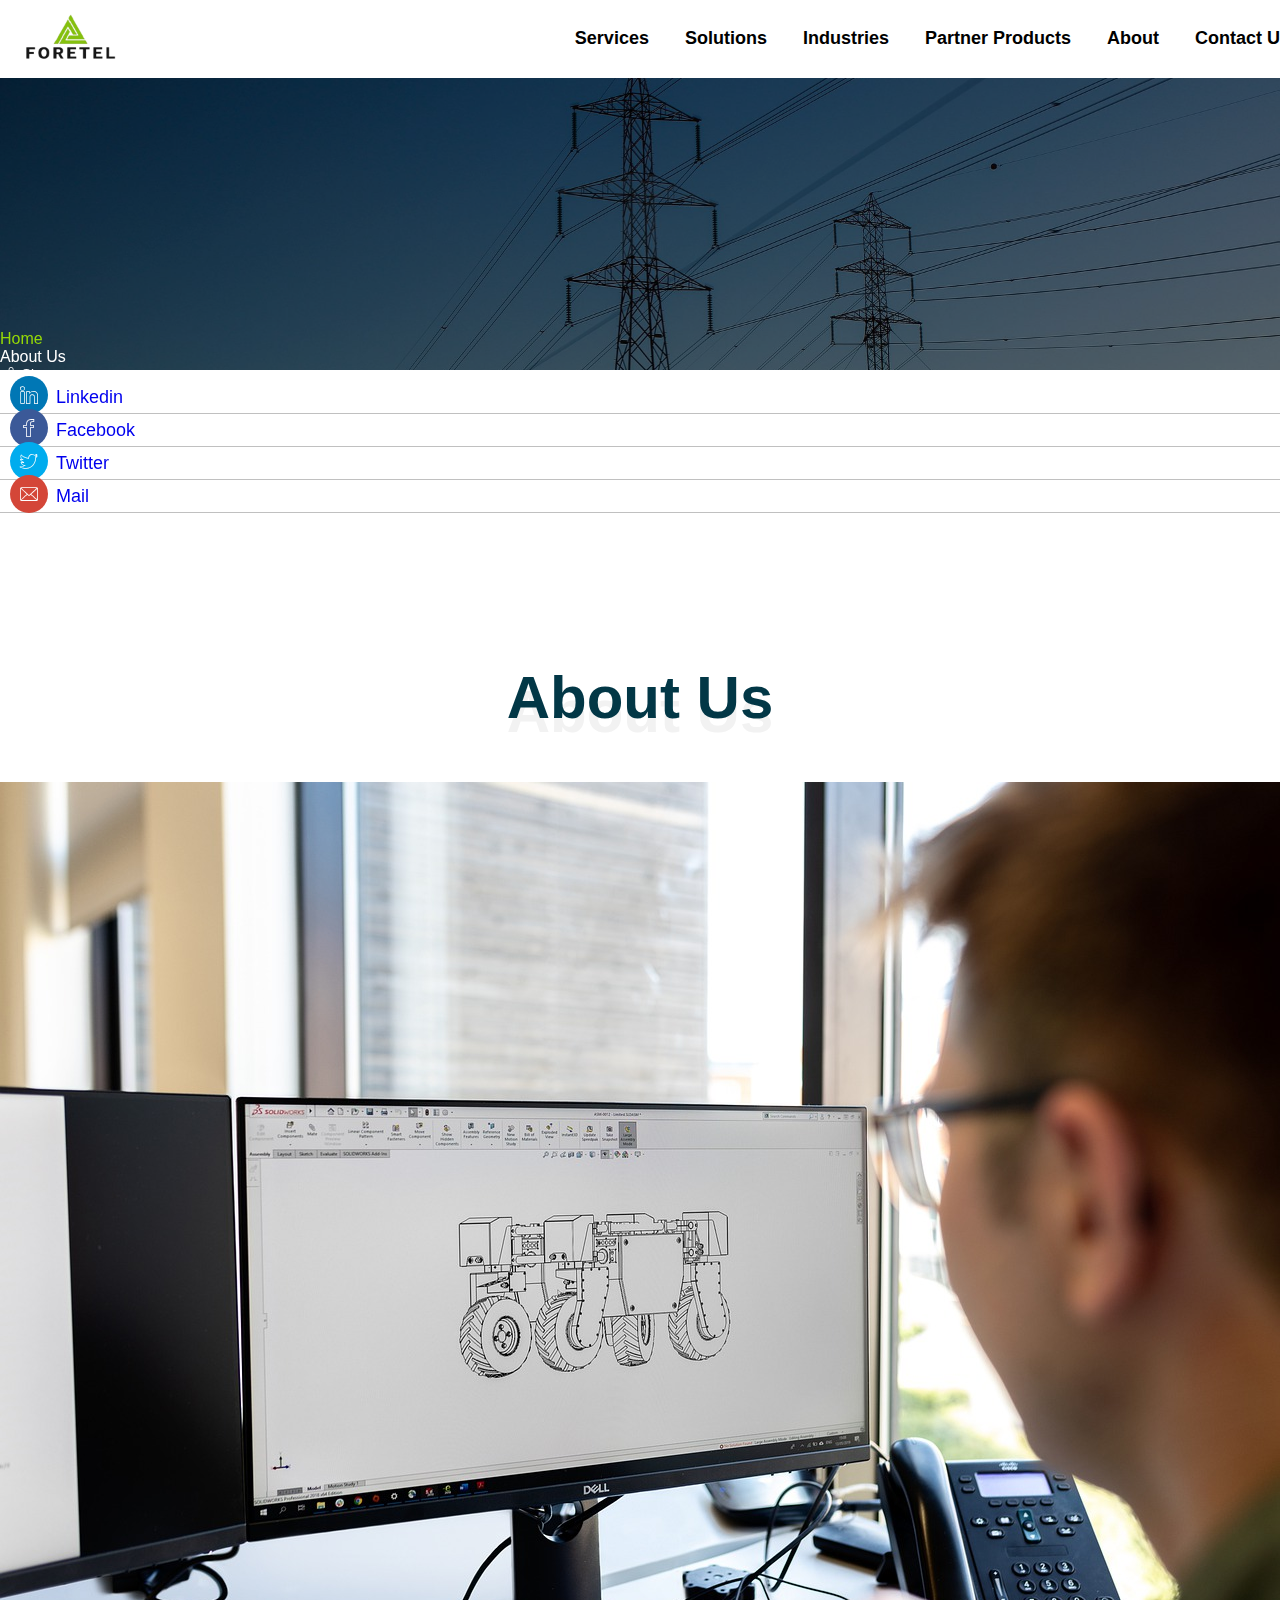
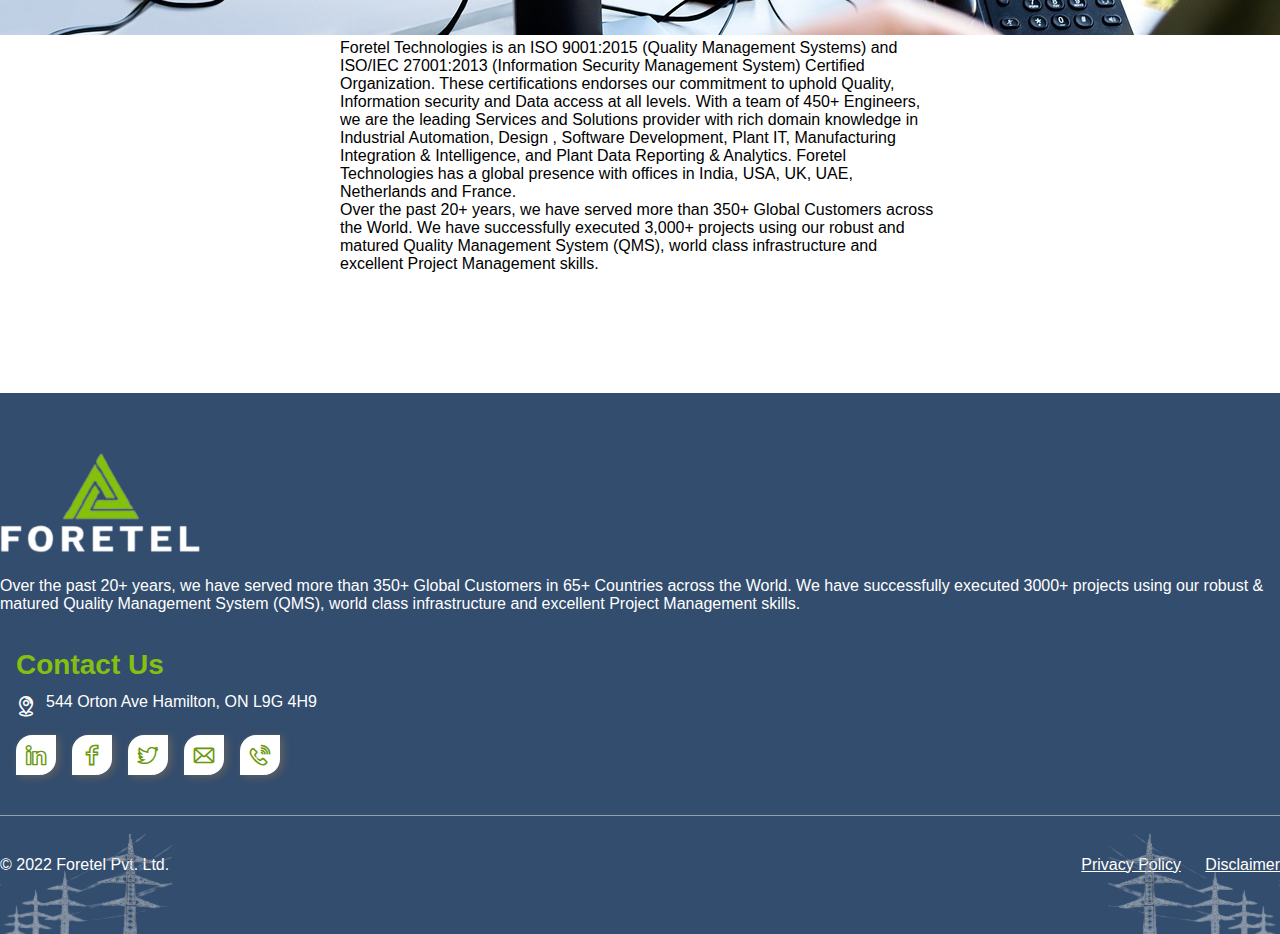
<file: foretel-main/about-us.html>
<!DOCTYPE html>
<html lang="en">

<head>
    <meta charset="UTF-8">
    <meta http-equiv="X-UA-Compatible" content="IE=edge">
    <meta name="viewport" content="width=device-width, initial-scale=1.0">
    <link rel="stylesheet" href="assets/css/service.css">
    <link rel="stylesheet" href="assets/css/header.css">
    <link rel="stylesheet" href="assets/css/style.css">
    <link rel="stylesheet" href="assets/css/commonpages.css">
    <link rel="stylesheet" href="assets/js/header.js">
    <!-- mcustomscrollbar css -->
    <link rel="stylesheet" href="assets/css/mcs.css">

    <!-- jquery -->

    <script src="assets/js/jquery.js"></script>

    <!-- Bootstrap -->
    <link href="https://cdn.jsdelivr.net/npm/bootstrap@5.2.0-beta1/dist/css/bootstrap.min.css" rel="stylesheet"
        integrity="sha384-0evHe/X+R7YkIZDRvuzKMRqM+OrBnVFBL6DOitfPri4tjfHxaWutUpFmBp4vmVor" crossorigin="anonymous">

    <title>Services</title>
</head>

<body>
    <style>
        .tab_scroll {
            padding: 0 20px;
            margin-bottom: 40px;
        }
    </style>
    <!-- Header Starts -->

    <nav class="navbar-main">
        <div class="logo"><a href=""><img src="./assets/images/foretel-logo.png" alt=""></a></div>
        <ul id="navlist">
            <li><a href="/service.html">Services</a></li>
            <li><a href="">Solutions</a></li>
            <li><a href="">Industries</a></li>
            <li><a href="">Partner Products</a></li>
            <li><a href="">About</a></li>
            <li><a href="">Contact Us</a></li>
        </ul>
        <div class="hamburger">
            <span></span>
            <span></span>
            <span></span>
        </div>
    </nav>

    <!-- Header Ends -->


    <!-- Banner section starts here -->

    <section class="top-sec-common" style="background-image: url(./assets/images/common-pages/services-banner.jpg);">
    </section>

    <!-- Banner section ends here -->

    <!-- section breadcrumb starts -->

    <div class="b-cumbs">
        <div class="container">
            <div class="row">
                <div class="col-lg-7 col-12">
                    <nav aria-label="breadcrumb">
                        <ol class="breadcrumb">
                            <li class="breadcrumb-item"><a href="#">Home</a></li>
                            <li class="breadcrumb-item active" aria-current="page">About Us</li>
                        </ol>
                    </nav>
                </div>
                <div class="col-lg-5 col-12">
                    <div class="dropdown share-menubar">
                        <button class="btn-share dropdown-toggle ms-auto" type="button" id="dropdownMenuButton1"
                            data-bs-toggle="dropdown" aria-expanded="false">
                            <img src="./assets/images/share.svg" alt="">Share
                        </button>
                        <ul class="dropdown-menu" aria-labelledby="dropdownMenuButton1">
                            <li><a class="dropdown-item" href="#"><i class="icon-linkedin"></i>Linkedin</a></li>
                            <li><a class="dropdown-item" href="#"><i class="icon-facebook"></i>Facebook</a></li>
                            <li><a class="dropdown-item" href="#"><i class="icon-twitter"></i>Twitter</a></li>
                            <li><a class="dropdown-item" href="#"><i class="icon-mail"></i>Mail</a></li>
                        </ul>
                    </div>
                </div>
            </div>
        </div>
    </div>


    <!-- section breadcrumb ends -->

    <!-- main content starts here -->
    <section class="main-content">
        <div class="container">
            <div class="row">
                <div class="col-12">
                    <section class="page-detailed-info common-sections">
                        <div class="section-title">
                            <span>About Us</span>
                            <h2>About Us</h2>
                        </div>
                        <div class="row align-items-center">
                            <div class="col-md-5 col-12">
                                <div class="info-img">
                                    <img src="assets/images/common-pages/industrial-automation.jpg" alt="">
                                </div>
                            </div>
                            <div class="col-md-7 col-12">
                                <div class="info-text">
                                    <p>
                                        Foretel Technologies is an ISO 9001:2015 (Quality Management Systems) and ISO/IEC
                                        27001:2013 (Information Security Management System) Certified 
                                        Organization. These certifications endorses our commitment to uphold Quality,
                                        Information security and Data access at all levels. With a team of 450+
                                        Engineers, we are the leading  Services and Solutions provider with
                                        rich domain knowledge in Industrial Automation, Design , Software
                                        Development, Plant IT, Manufacturing Integration & Intelligence, and Plant Data
                                        Reporting & Analytics. Foretel Technologies has a global presence with offices in
                                        India, USA, UK, UAE, Netherlands and France.
                                    </p>
                                    <p>
                                        Over the past 20+ years, we have served more than 350+ Global Customers across
                                        the World. We have successfully executed 3,000+ projects using our robust and
                                        matured Quality Management System (QMS), world class infrastructure and
                                        excellent Project Management skills.
                                    </p>
                                </div>
                            </div>
                        </div>
                    </section>
                </div>
            </div>
        </div>
    </section>

    <!-- main content ends here -->

    <!-- Footer Starts -->

    <section class="footer">
        <div class="container">
            <div class="row">
                <div class="col-xxl-6 col-xl-6 col-lg-6 col-md-12 col-12">
                    <div class="footer-logo">
                        <img src="./assets/images/foretel-footer-logo.png" alt="">
                    </div>
                    <p class="footer-brief-info">
                        Over the past 20+ years, we have served more than 350+ Global Customers in 65+ Countries across
                        the World. We have successfully executed 3000+ projects using our robust & matured Quality
                        Management System (QMS), world class infrastructure and excellent Project Management skills.
                    </p>
                </div>
                <div class="col-xxl-6 col-xl-6 col-lg-6 col-md-12 col-12">
                    <div class="right-content">
                        <div class="address">
                            <h2 class="">
                                Contact Us
                            </h2>
                            <p>
                                <i class="icon-map"></i>
                                544 Orton Ave Hamilton, ON L9G 4H9
                            </p>
                        </div>
                        <div class="social-media">
                            <a href=""> <i class="icon-linkedin"></i></a>
                            <a href=""> <i class="icon-facebook"></i></a>
                            <a href=""> <i class="icon-twitter"></i></a>
                            <a href=""> <i class="icon-mail"></i></a>
                            <a href="tel:+1(289)689-5942"> <i class="icon-phone"></i></a>
                        </div>
                    </div>
                </div>
                <div class="col-12">
                    <div class="bottom-footer-sec">
                        <p>© 2022 Foretel Pvt. Ltd.</p>
                        <div class="imp-pages">
                            <a href="">Privacy Policy</a>
                            <a href="">Disclaimer</a>
                        </div>
                    </div>
                </div>
            </div>
        </div>
    </section>

    <!-- Footer Ends -->

    <!-- msuctomscrollbar js -->
    <script src="assets/js/mcs.js"></script>
    <script>
        $(".tab_scroll").mCustomScrollbar({
            axis: "x",
            theme: "dark-3",
            setLeft: 0,
            advanced: { autoExpandHorizontalScroll: true },
            scrollButtons: {
                enable: true
            }
        });
    </script>

    <!-- Bootstrap -->
    <script src="https://cdn.jsdelivr.net/npm/bootstrap@5.2.0-beta1/dist/js/bootstrap.bundle.min.js"
        integrity="sha384-pprn3073KE6tl6bjs2QrFaJGz5/SUsLqktiwsUTF55Jfv3qYSDhgCecCxMW52nD2" crossorigin="anonymous">
        </script>
    <script src="assets/js/common.js"></script>

</body>

</html>
</file>
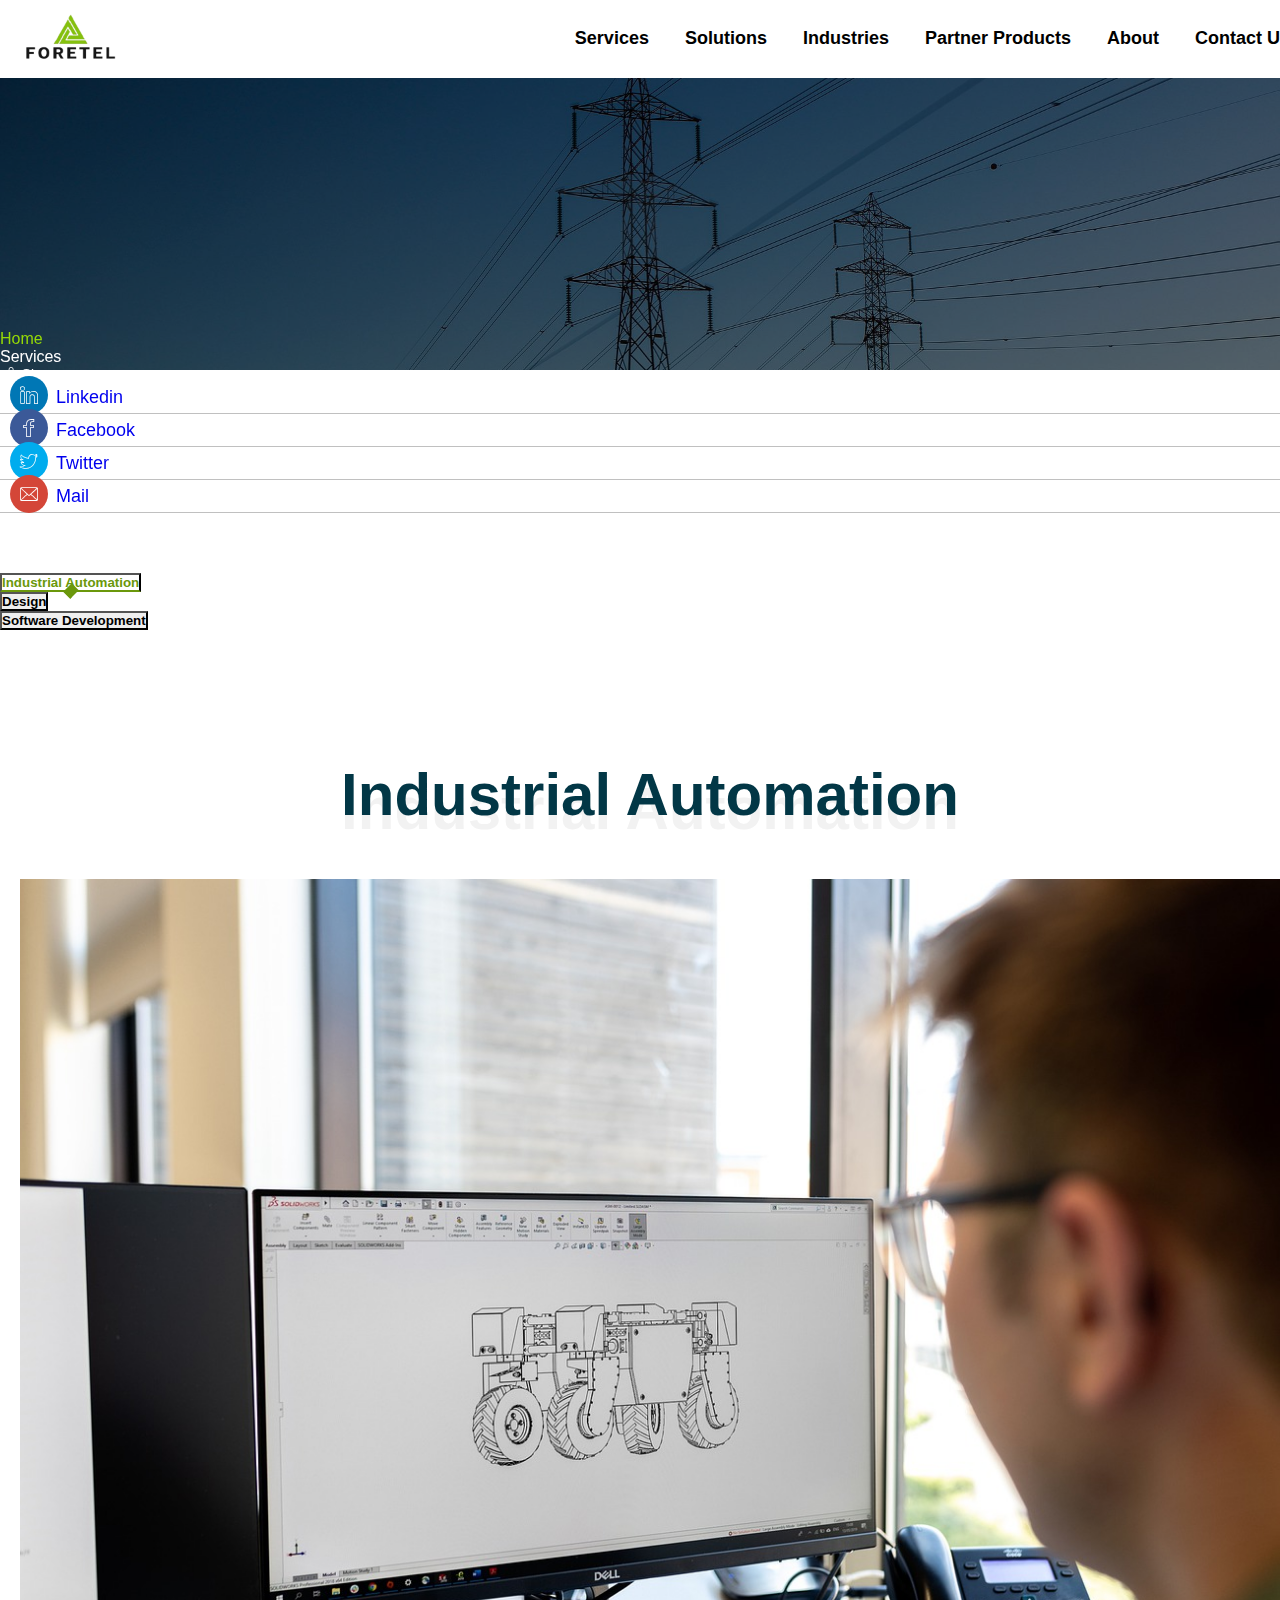
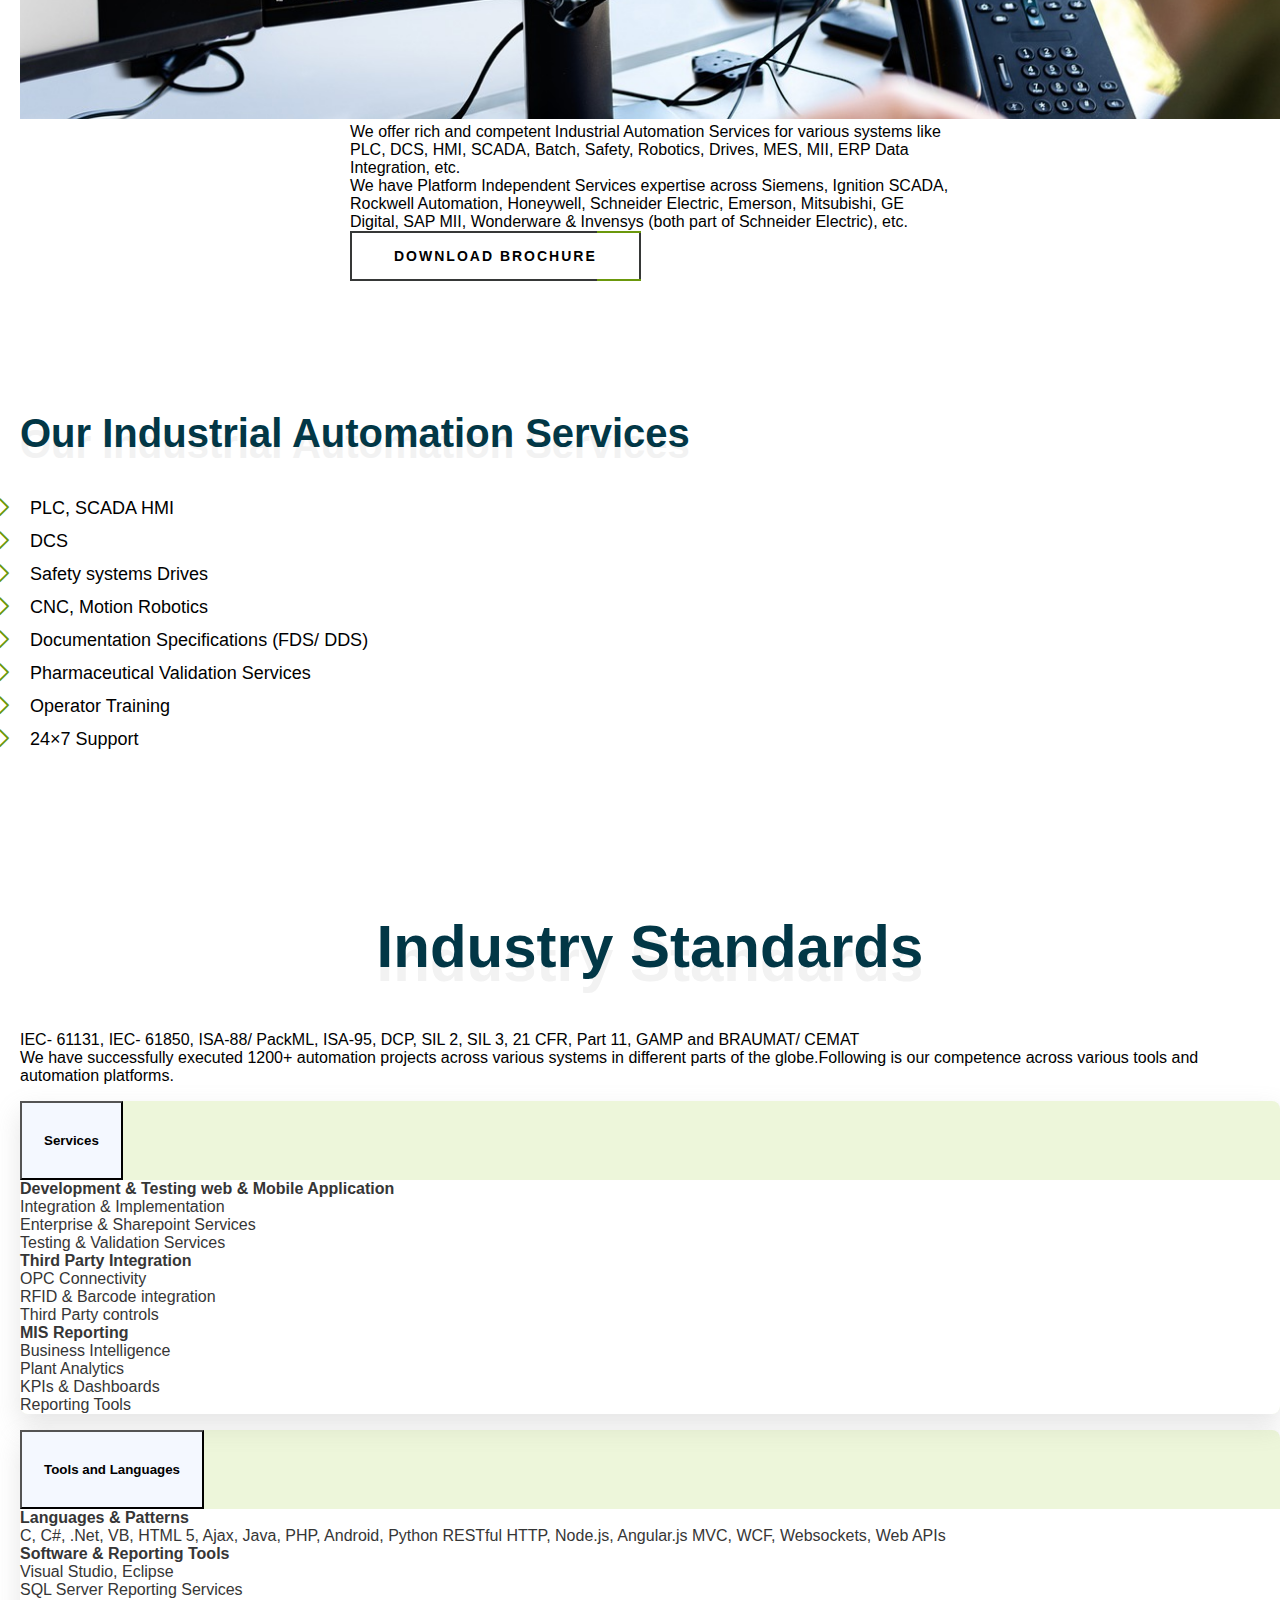
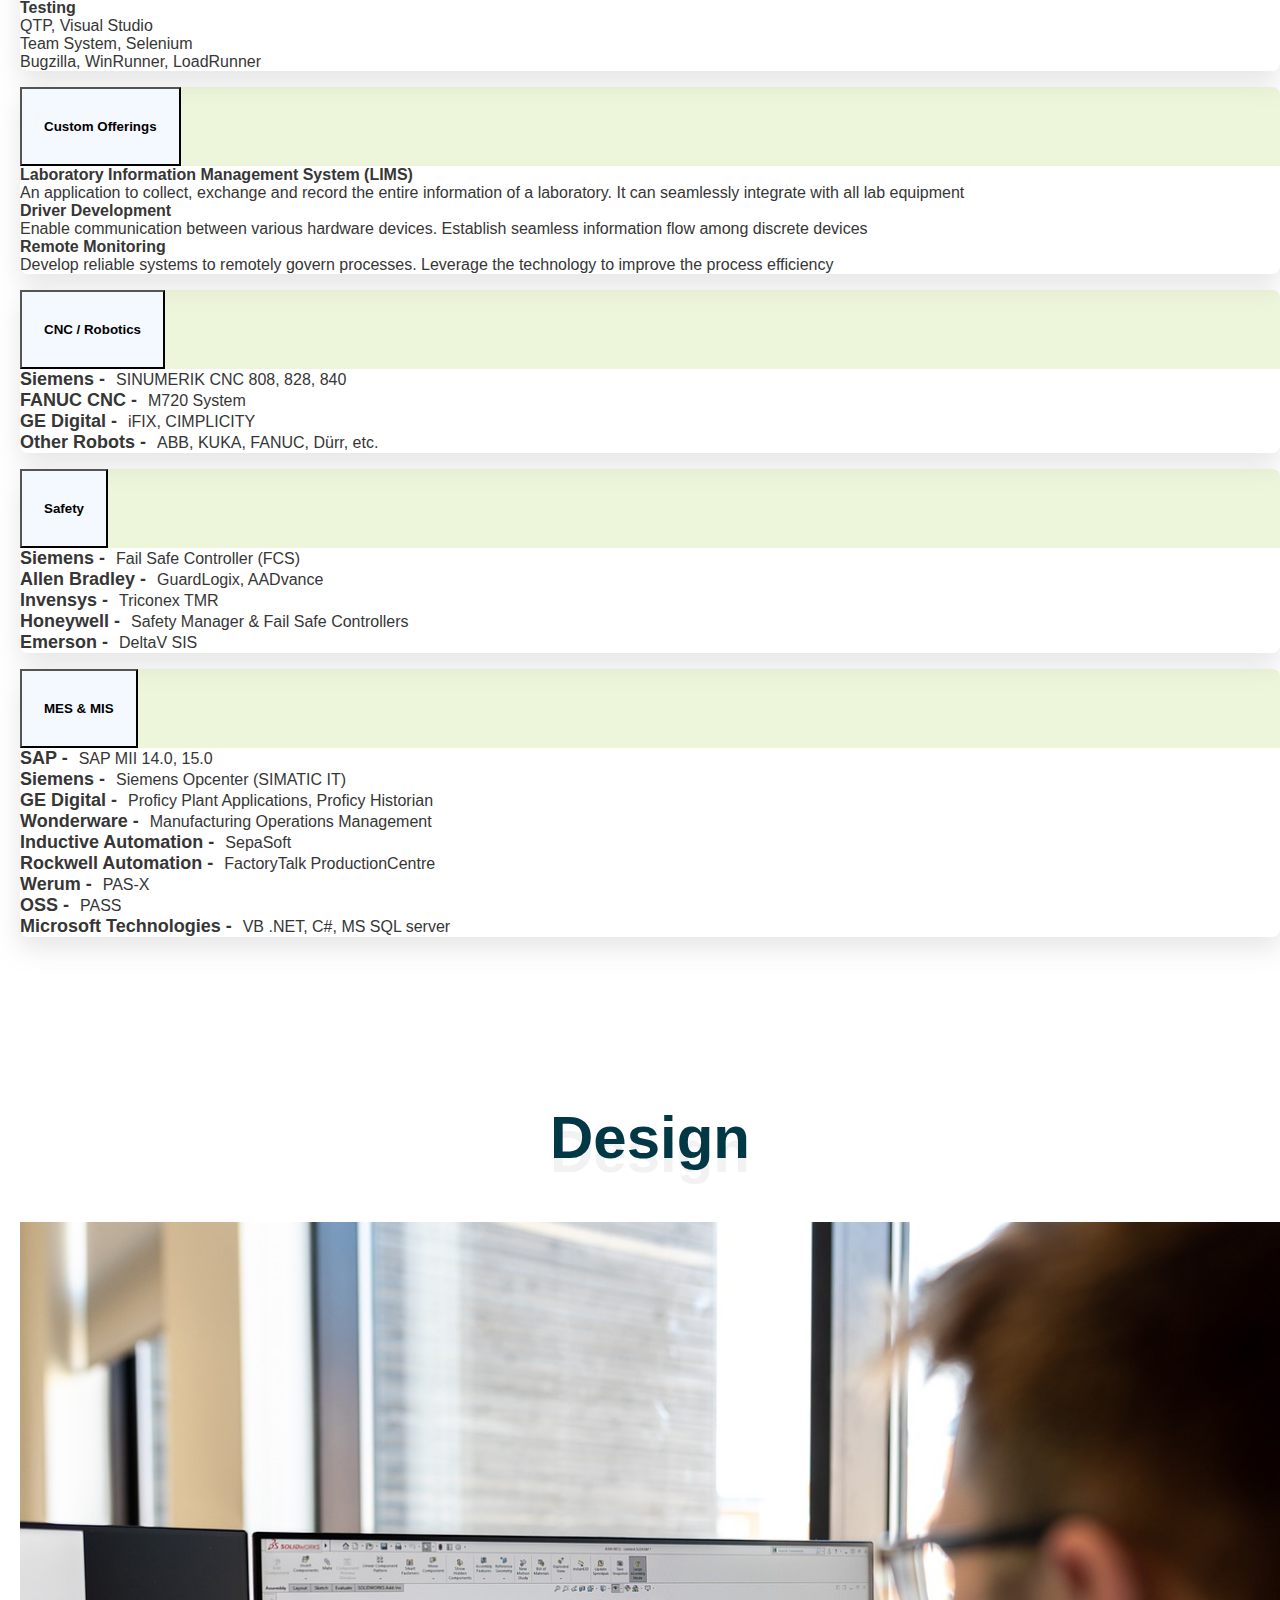
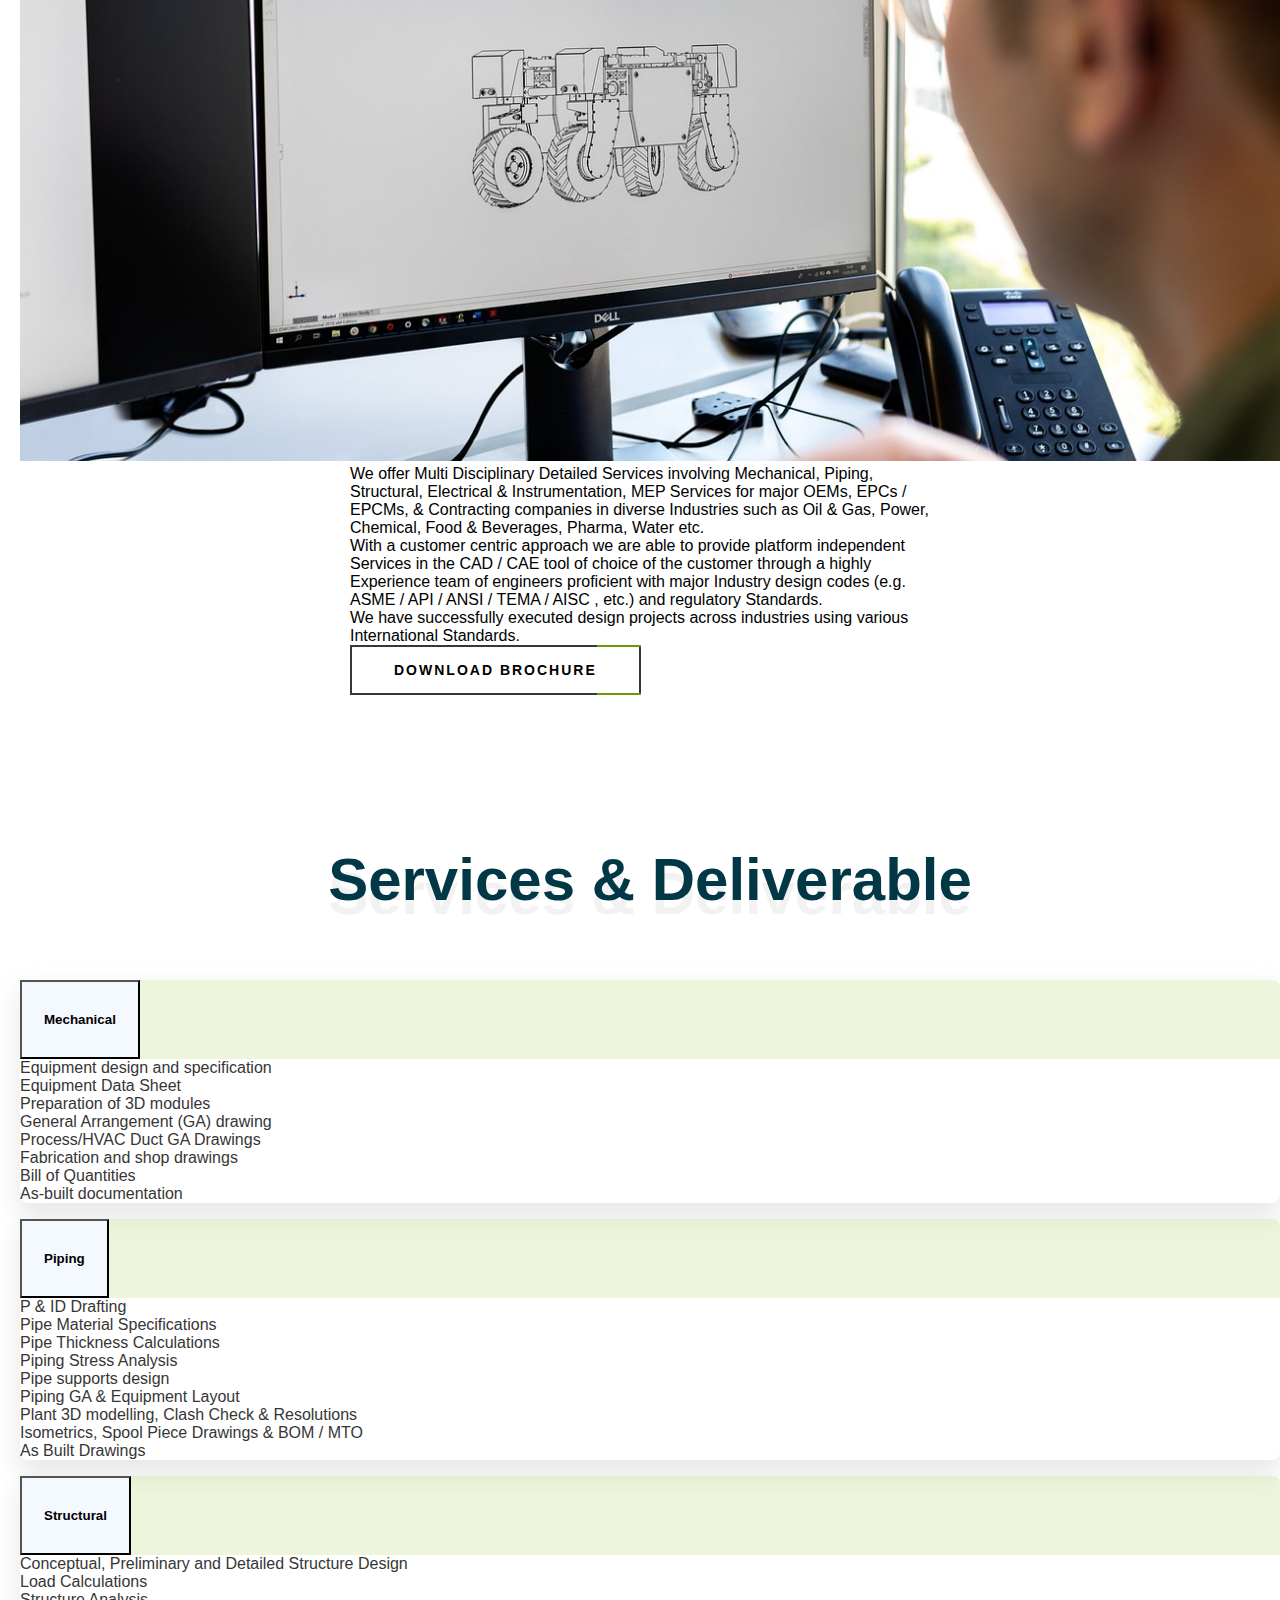
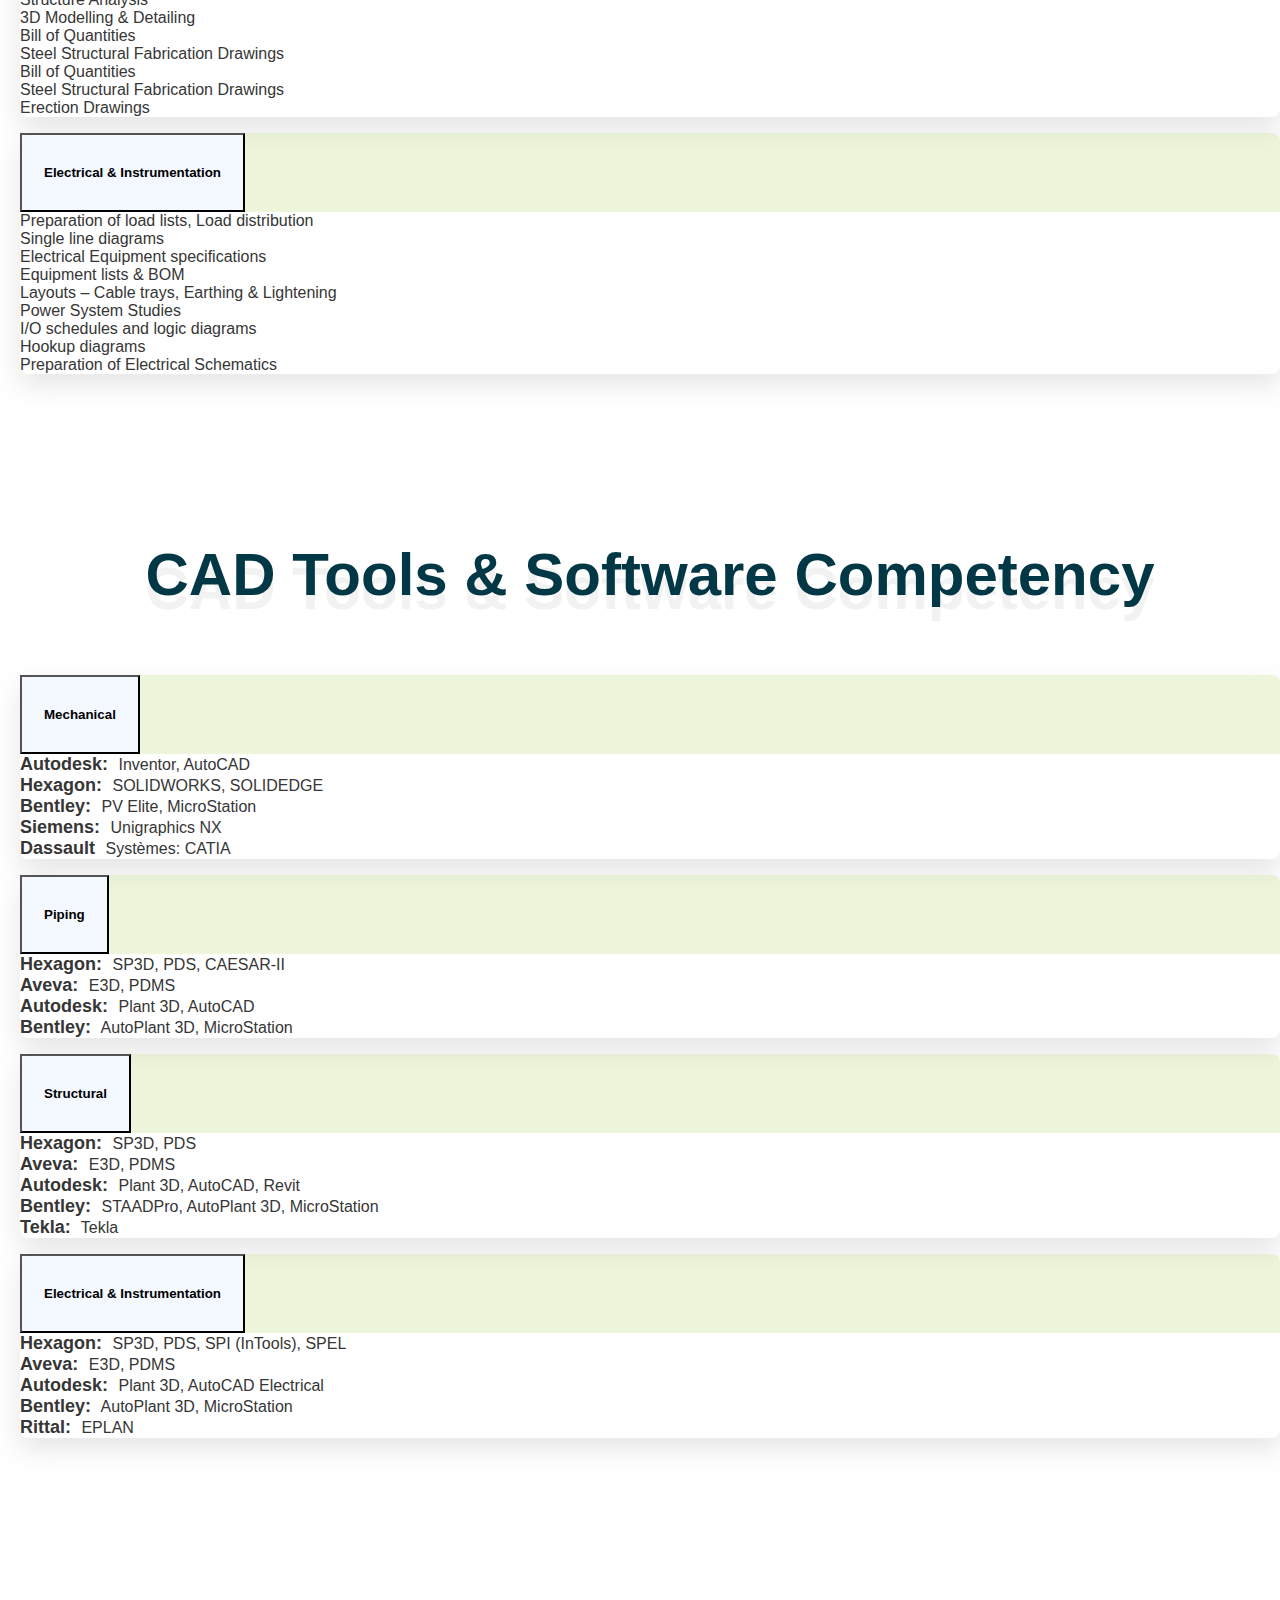
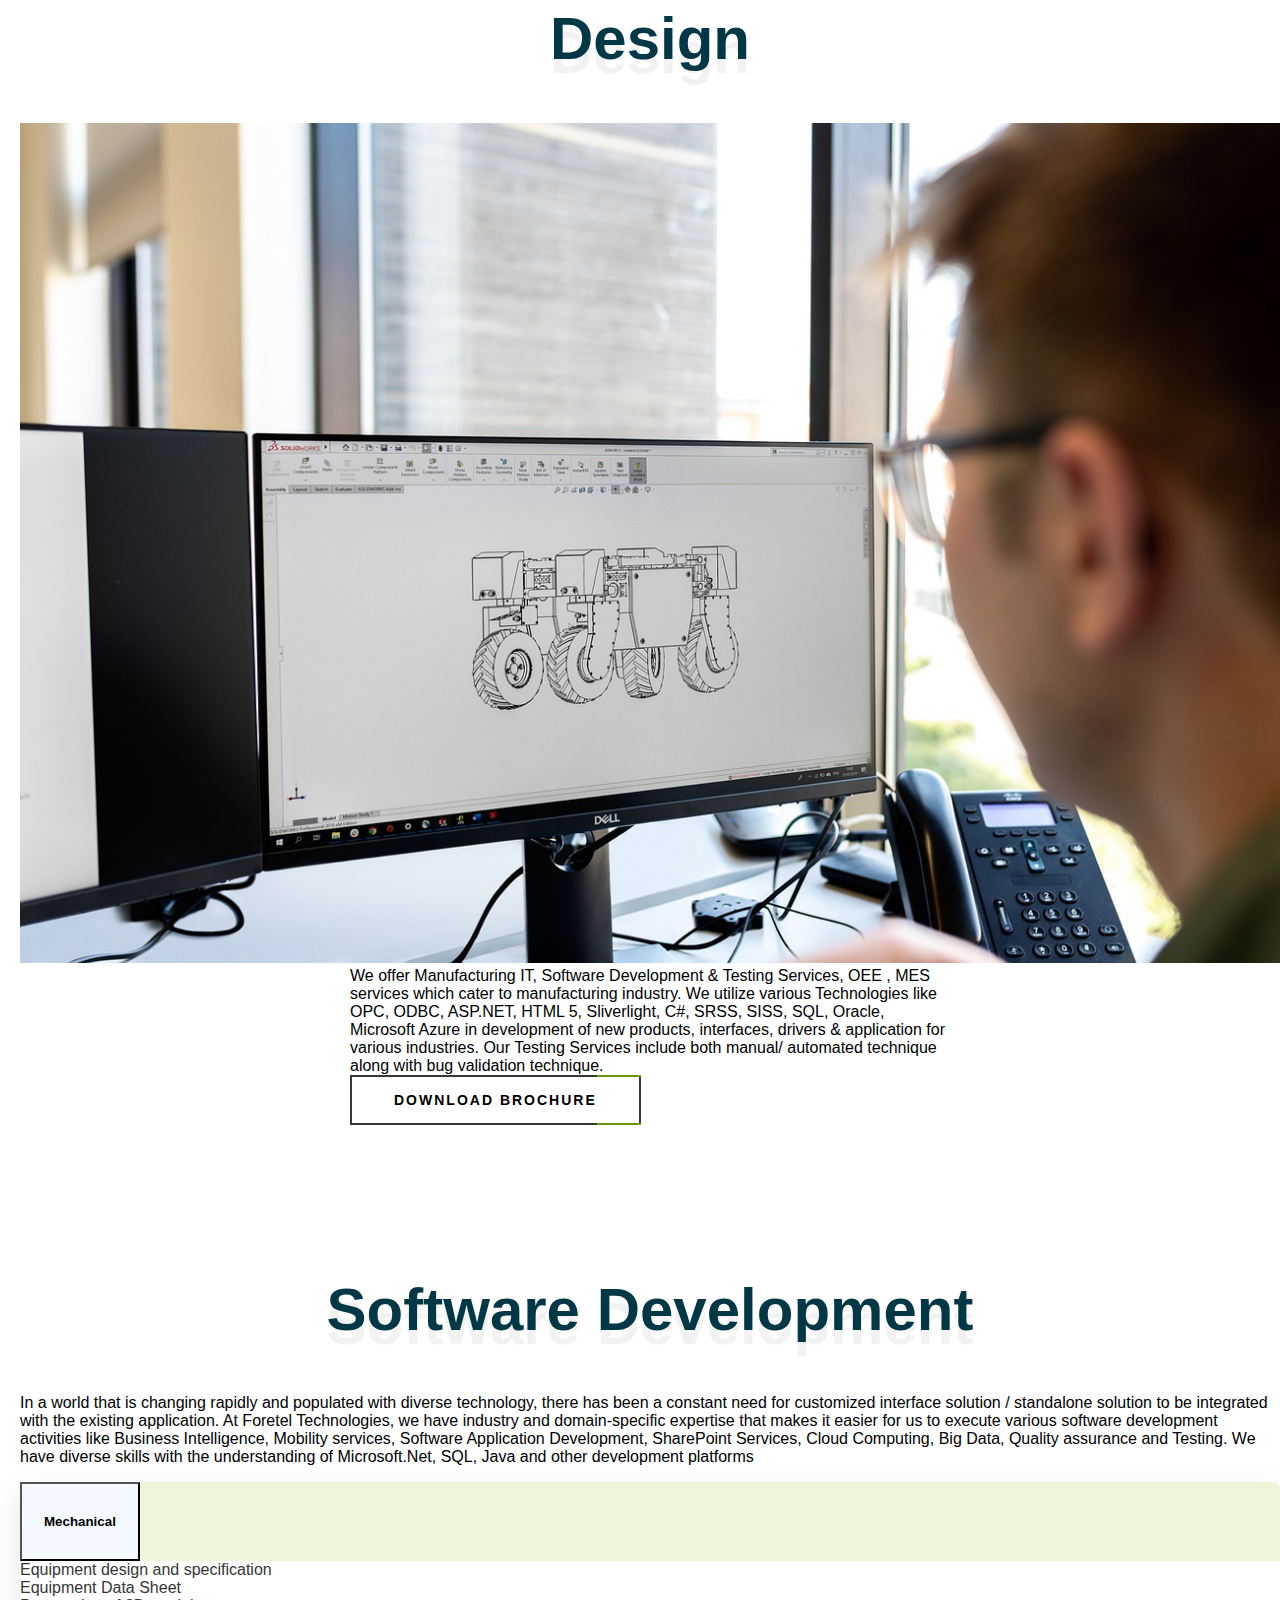
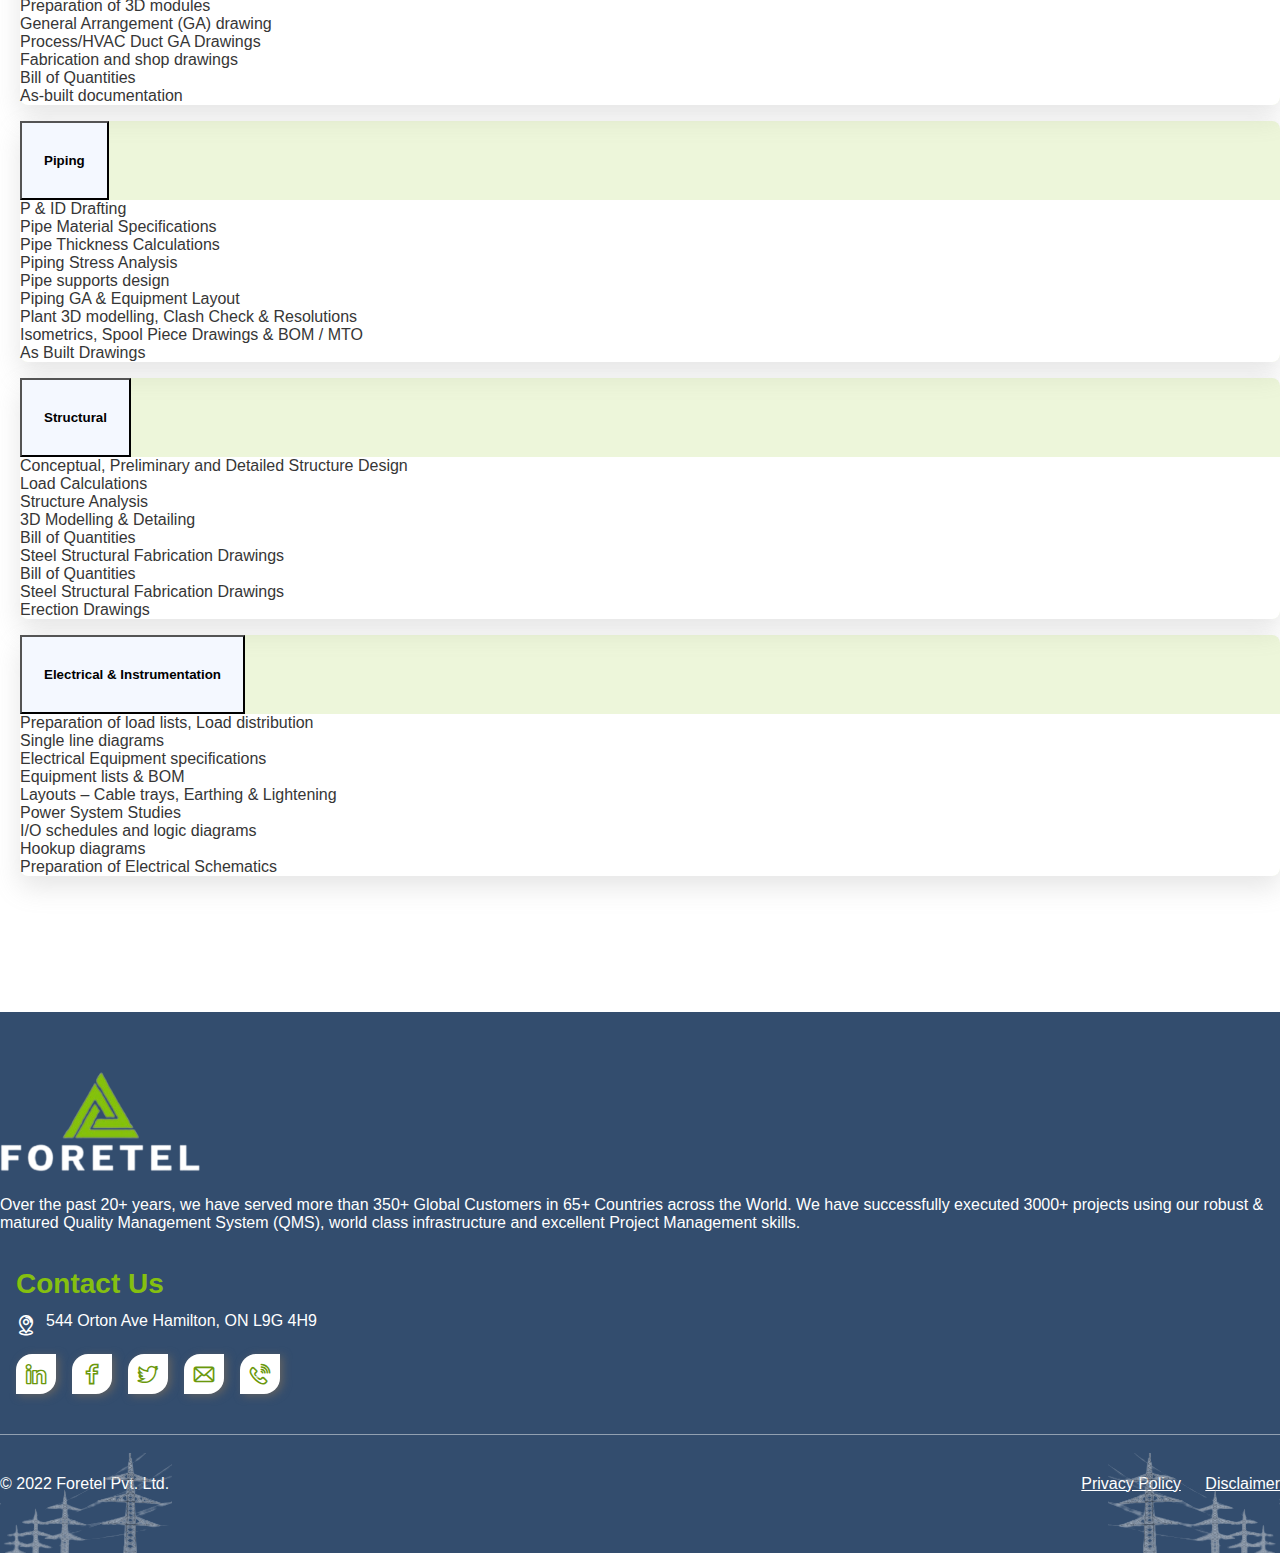
<file: foretel-main/service.html>
<!DOCTYPE html>
<html lang="en">

<head>
    <meta charset="UTF-8">
    <meta http-equiv="X-UA-Compatible" content="IE=edge">
    <meta name="viewport" content="width=device-width, initial-scale=1.0">
    <link rel="stylesheet" href="assets/css/service.css">
    <link rel="stylesheet" href="assets/css/header.css">
    <link rel="stylesheet" href="assets/css/style.css">
    <link rel="stylesheet" href="assets/css/commonpages.css">
    <link rel="stylesheet" href="assets/js/header.js">
    <!-- mcustomscrollbar css -->
    <link rel="stylesheet" href="assets/css/mcs.css">

    <!-- jquery -->

    <script src="assets/js/jquery.js"></script>

    <!-- Bootstrap -->
    <link href="https://cdn.jsdelivr.net/npm/bootstrap@5.2.0-beta1/dist/css/bootstrap.min.css" rel="stylesheet"
        integrity="sha384-0evHe/X+R7YkIZDRvuzKMRqM+OrBnVFBL6DOitfPri4tjfHxaWutUpFmBp4vmVor" crossorigin="anonymous">

    <title>Services</title>
</head>

<body>
    <style>
        .tab_scroll {
            padding: 0 20px;
            margin-bottom: 40px;
        }
    </style>
    <!-- Header Starts -->

    <nav class="navbar-main">
        <div class="logo"><a href=""><img src="./assets/images/foretel-logo.png" alt=""></a></div>
        <ul id="navlist">
            <li><a href="/service.html">Services</a></li>
            <li><a href="">Solutions</a></li>
            <li><a href="">Industries</a></li>
            <li><a href="">Partner Products</a></li>
            <li><a href="">About</a></li>
            <li><a href="">Contact Us</a></li>
        </ul>
        <div class="hamburger">
            <span></span>
            <span></span>
            <span></span>
        </div>
    </nav>

    <!-- Header Ends -->


    <!-- Banner section starts here -->

    <section class="top-sec-common" style="background-image: url(./assets/images/common-pages/services-banner.jpg);">
    </section>

    <!-- Banner section ends here -->

    <!-- section breadcrumb starts -->

    <div class="b-cumbs">
        <div class="container">
            <div class="row">
                <div class="col-lg-7 col-12">
                    <nav aria-label="breadcrumb">
                        <ol class="breadcrumb">
                            <li class="breadcrumb-item"><a href="#">Home</a></li>
                            <li class="breadcrumb-item active" aria-current="page">Services</li>
                        </ol>
                    </nav>
                </div>
                <div class="col-lg-5 col-12">
                    <div class="dropdown share-menubar">
                        <button class="btn-share dropdown-toggle ms-auto" type="button" id="dropdownMenuButton1"
                            data-bs-toggle="dropdown" aria-expanded="false">
                            <img src="./assets/images/share.svg" alt="">Share
                        </button>
                        <ul class="dropdown-menu" aria-labelledby="dropdownMenuButton1">
                            <li><a class="dropdown-item" href="#"><i class="icon-linkedin"></i>Linkedin</a></li>
                            <li><a class="dropdown-item" href="#"><i class="icon-facebook"></i>Facebook</a></li>
                            <li><a class="dropdown-item" href="#"><i class="icon-twitter"></i>Twitter</a></li>
                            <li><a class="dropdown-item" href="#"><i class="icon-mail"></i>Mail</a></li>
                        </ul>
                    </div>
                </div>
            </div>
        </div>
    </div>


    <!-- section breadcrumb ends -->

    <!-- main content starts here -->
    <section class="main-content">
        <div class="container">
            <div class="row">
                <div class="col-12">
                    <div class="tab_scroll" data-aos="fade-up">
                        <ul class="nav nav-pills" id="pills-tab" role="tablist">
                            <!-- <li class="nav-item" role="presentation">
                                <button class="nav-link active" id="services-tab" data-bs-toggle="pill"
                                    data-bs-target="#services" type="button" role="tab" aria-controls="pills-home"
                                    aria-selected="true">Services</button>
                            </li> -->
                            <li class="nav-item" role="presentation">
                                <button class="nav-link active" id="ii-tab" data-bs-toggle="pill"
                                    data-bs-target="#ii-profile" type="button" role="tab" aria-controls="pills-profile"
                                    aria-selected="false">Industrial Automation</button>
                            </li>
                            <li class="nav-item" role="presentation">
                                <button class="nav-link" id="design-engg-tab" data-bs-toggle="pill"
                                    data-bs-target="#design-engg" type="button" role="tab" aria-controls="pills-contact"
                                    aria-selected="false">Design </button>
                            </li>
                            <li class="nav-item" role="presentation">
                                <button class="nav-link" id="software-development-tab" data-bs-toggle="pill"
                                    data-bs-target="#software-development" type="button" role="tab"
                                    aria-controls="pills-contact" aria-selected="false">Software Development</button>
                            </li>
                        </ul>
                    </div>
                </div>
                <div class="col-12" data-aos="fade-up">
                    <div class="tab-content ps-0" id="pills-tabContent">
                        <!-- <div class="tab-pane fade show active" id="services" role="tabpanel"
                            aria-labelledby="services-tab" tabindex="0">  </div> -->
                        <div class="tab-pane fade show active" id="ii-profile" role="tabpanel" aria-labelledby="ii-tab"
                            tabindex="0">
                            <section class="page-detailed-info common-sections">
                                <div class="section-title">
                                    <span>Industrial Automation</span>
                                    <h2>Industrial Automation</h2>
                                </div>
                                <div class="row align-items-center">
                                    <div class="col-md-5 col-12">
                                        <div class="info-img">
                                            <img src="assets/images/common-pages/industrial-automation.jpg" alt="">
                                        </div>
                                    </div>
                                    <div class="col-md-7 col-12">
                                        <div class="info-text">
                                            <p>
                                                We offer rich and competent Industrial Automation Services
                                                for
                                                various systems like PLC, DCS, HMI, SCADA, Batch, Safety, Robotics,
                                                Drives,
                                                MES, MII, ERP Data Integration, etc.
                                            </p>
                                            <p>
                                                We have Platform Independent Services expertise across
                                                Siemens,
                                                Ignition SCADA, Rockwell Automation, Honeywell, Schneider Electric,
                                                Emerson,
                                                Mitsubishi, GE Digital, SAP MII, Wonderware & Invensys (both part of
                                                Schneider Electric), etc.
                                            </p>
                                            <button class="btns primary-btn hover-border-11">
                                                <a>Download Brochure</a>
                                            </button>
                                        </div>
                                    </div>
                                </div>
                            </section>
                            <section class="our-services common-sections">
                                <div class="section-title-small">
                                    <span>Our Industrial Automation Services</span>
                                    <h2>Our Industrial Automation Services</h2>
                                </div>
                                <div class="services-list">
                                    <ul>
                                        <li>PLC, SCADA HMI </li>
                                        <li>DCS </li>
                                        <li>Safety systems Drives </li>
                                        <li>CNC, Motion Robotics </li>
                                        <li>Documentation Specifications (FDS/ DDS)</li>
                                        <li>Pharmaceutical Validation Services</li>
                                        <li>Operator Training</li>
                                        <li>24×7 Support</li>
                                    </ul>
                                </div>
                            </section>
                            <section class="industry-standards common-sections">
                                <div class="section-title">
                                    <span>Industry Standards</span>
                                    <h2>Industry Standards</h2>
                                </div>
                                <div class="industry-standards-content">
                                    <p>IEC- 61131, IEC- 61850, ISA-88/ PackML, ISA-95, DCP, SIL 2, SIL 3, 21 CFR, Part
                                        11, GAMP and BRAUMAT/ CEMAT
                                    </p>
                                    <p>
                                        We have successfully executed 1200+ automation projects across various systems
                                        in different parts of the globe.Following is our competence across various tools
                                        and automation platforms.
                                    </p>
                                    <div class="tabbing-content">
                                        <div class="accordion accordion-flush" id="accordionFlushExample">
                                            <div class="accordion-item">
                                                <h2 class="accordion-header" id="tab-1">
                                                    <button class="accordion-button collapsed" type="button"
                                                        data-bs-toggle="collapse" data-bs-target="#tab-1-target"
                                                        aria-expanded="false" aria-controls="flush-collapseOne">
                                                        Services
                                                    </button>
                                                </h2>
                                                <div id="tab-1-target" class="accordion-collapse collapse"
                                                    aria-labelledby="tab-1" data-bs-parent="#accordionFlushExample">
                                                    <div class="accordion-body">
                                                        <ul class="individual-tab-list">
                                                            <li><b>Development & Testing web & Mobile Application</b>
                                                            </li>
                                                            <li>Integration & Implementation</li>

                                                            <li>Enterprise & Sharepoint Services</li>

                                                            <li>Testing & Validation Services</li>

                                                            <li><b>Third Party Integration</b></li>
                                                            <li>OPC Connectivity</li>

                                                            <li>RFID & Barcode integration</li>

                                                            <li>Third Party controls</li>

                                                            <li><b>MIS Reporting</b></li>
                                                            <li>Business Intelligence</li>

                                                            <li>Plant Analytics</li>

                                                            <li>KPIs & Dashboards</li>

                                                            <li>Reporting Tools</li>
                                                        </ul>
                                                    </div>
                                                </div>
                                            </div>
                                            <div class="accordion-item">
                                                <h2 class="accordion-header" id="tab-2">
                                                    <button class="accordion-button collapsed" type="button"
                                                        data-bs-toggle="collapse" data-bs-target="#tab-2-target"
                                                        aria-expanded="false" aria-controls="tab-2-target">
                                                        Tools and Languages
                                                    </button>
                                                </h2>
                                                <div id="tab-2-target" class="accordion-collapse collapse"
                                                    aria-labelledby="tab-2" data-bs-parent="#accordionFlushExample">
                                                    <div class="accordion-body">
                                                        <ul class="individual-tab-list">
                                                            <li><b>Languages & Patterns</b></li>
                                                            <li>C, C#, .Net, VB, HTML 5, Ajax, Java, PHP, Android,
                                                                Python
                                                                RESTful HTTP, Node.js, Angular.js MVC, WCF, Websockets,
                                                                Web
                                                                APIs</li>

                                                            <li><b>Software & Reporting Tools</b></li>
                                                            <li>Visual Studio, Eclipse</li>

                                                            <li>SQL Server Reporting Services</li>

                                                            <li><b>Testing</b></li>
                                                            <li>QTP, Visual Studio</li>

                                                            <li>Team System, Selenium</li>

                                                            <li>Bugzilla, WinRunner, LoadRunner</li>
                                                        </ul>
                                                    </div>
                                                </div>
                                            </div>
                                            <div class="accordion-item">
                                                <h2 class="accordion-header" id="tab-3">
                                                    <button class="accordion-button collapsed" type="button"
                                                        data-bs-toggle="collapse" data-bs-target="#tab-3-target"
                                                        aria-expanded="false" aria-controls="tab-3-target">
                                                        Custom Offerings
                                                    </button>
                                                </h2>
                                                <div id="tab-3-target" class="accordion-collapse collapse"
                                                    aria-labelledby="tab-3" data-bs-parent="#accordionFlushExample">
                                                    <div class="accordion-body">
                                                        <ul class="individual-tab-list">
                                                            <li><b>Laboratory Information Management System (LIMS)</b>
                                                            </li>
                                                            <li>An application to collect, exchange and record the
                                                                entire
                                                                information of a laboratory. It can seamlessly integrate
                                                                with all lab equipment
                                                            </li>

                                                            <li><b>Driver Development</b></li>
                                                            <li>Enable communication between various hardware devices.
                                                                Establish seamless information flow among discrete
                                                                devices
                                                            </li>

                                                            <li><b>Remote Monitoring</b></li>
                                                            <li>Develop reliable systems to remotely govern processes.
                                                                Leverage the technology to improve the process
                                                                efficiency
                                                            </li>
                                                        </ul>
                                                    </div>
                                                </div>
                                            </div>
                                            <div class="accordion-item">
                                                <h2 class="accordion-header" id="tab-4">
                                                    <button class="accordion-button collapsed" type="button"
                                                        data-bs-toggle="collapse" data-bs-target="#tab-4-target"
                                                        aria-expanded="false" aria-controls="tab-4-target">
                                                        CNC / Robotics
                                                    </button>
                                                </h2>
                                                <div id="tab-4-target" class="accordion-collapse collapse"
                                                    aria-labelledby="tab-4" data-bs-parent="#accordionFlushExample">
                                                    <div class="accordion-body">
                                                        <ul class="individual-tab-list">
                                                            <li><span>Siemens - </span> SINUMERIK CNC 808, 828, 840
                                                            </li>
                                                            <li><span>FANUC CNC - </span>M720 System
                                                            </li>
                                                            <li><span>GE Digital - </span>iFIX, CIMPLICITY
                                                            </li>
                                                            <li><span>Other Robots - </span>ABB, KUKA, FANUC, Dürr,
                                                                etc.
                                                            </li>
                                                        </ul>
                                                    </div>
                                                </div>
                                            </div>
                                            <div class="accordion-item">
                                                <h2 class="accordion-header" id="tab-5">
                                                    <button class="accordion-button collapsed" type="button"
                                                        data-bs-toggle="collapse" data-bs-target="#tab-5-target"
                                                        aria-expanded="false" aria-controls="tab-5-target">
                                                        Safety
                                                    </button>
                                                </h2>
                                                <div id="tab-5-target" class="accordion-collapse collapse"
                                                    aria-labelledby="tab-5" data-bs-parent="#accordionFlushExample">
                                                    <div class="accordion-body">
                                                        <ul class="individual-tab-list">
                                                            <li><span>Siemens - </span> Fail Safe Controller (FCS)
                                                            </li>
                                                            <li><span>Allen Bradley - </span>GuardLogix, AADvance
                                                            </li>
                                                            <li><span>Invensys - </span>Triconex TMR
                                                            </li>
                                                            <li><span>Honeywell - </span>Safety Manager & Fail Safe
                                                                Controllers
                                                            </li>
                                                            <li><span>Emerson - </span>DeltaV SIS
                                                            </li>
                                                        </ul>
                                                    </div>
                                                </div>
                                            </div>
                                            <div class="accordion-item">
                                                <h2 class="accordion-header" id="tab-6">
                                                    <button class="accordion-button collapsed" type="button"
                                                        data-bs-toggle="collapse" data-bs-target="#tab-6-target"
                                                        aria-expanded="false" aria-controls="tab-6-target">
                                                        MES & MIS
                                                    </button>
                                                </h2>
                                                <div id="tab-6-target" class="accordion-collapse collapse"
                                                    aria-labelledby="tab-6" data-bs-parent="#accordionFlushExample">
                                                    <div class="accordion-body">
                                                        <ul class="individual-tab-list">
                                                            <li><span>SAP - </span> SAP MII 14.0, 15.0
                                                            </li>
                                                            <li><span>Siemens - </span>Siemens Opcenter (SIMATIC IT)
                                                            </li>
                                                            <li><span>GE Digital - </span>Proficy Plant Applications,
                                                                Proficy Historian
                                                            </li>
                                                            <li><span>Wonderware - </span>Manufacturing Operations
                                                                Management
                                                            </li>
                                                            <li><span>Inductive Automation - </span>SepaSoft
                                                            </li>
                                                            <li><span>Rockwell Automation - </span>FactoryTalk
                                                                ProductionCentre
                                                            </li>
                                                            <li><span>Werum - </span>PAS-X
                                                            </li>
                                                            <li><span>OSS - </span>PASS
                                                            </li>
                                                            <li><span>Microsoft Technologies - </span>VB .NET, C#, MS
                                                                SQL server
                                                            </li>
                                                        </ul>
                                                    </div>
                                                </div>
                                            </div>
                                        </div>
                                    </div>
                                </div>
                            </section>
                        </div>
                        <div class="tab-pane fade" id="design-engg" role="tabpanel" aria-labelledby="design-engg-tab"
                            tabindex="0">
                            <div class="tab-pane fade show active" id="ii-profile" role="tabpanel"
                                aria-labelledby="ii-tab" tabindex="0">
                                <section class="page-detailed-info common-sections">
                                    <div class="section-title">
                                        <span>Design
                                        </span>
                                        <h2>Design
                                        </h2>
                                    </div>
                                    <div class="row align-items-center">
                                        <div class="col-md-5 col-12">
                                            <div class="info-img">
                                                <img src="assets/images/common-pages/industrial-automation.jpg" alt="">
                                            </div>
                                        </div>
                                        <div class="col-md-7 col-12">
                                            <div class="info-text">
                                                <p>
                                                    We offer Multi Disciplinary Detailed Services involving
                                                    Mechanical, Piping, Structural, Electrical & Instrumentation, MEP
                                                    Services for major OEMs, EPCs / EPCMs, &
                                                    Contracting companies in diverse Industries such as Oil & Gas,
                                                    Power, Chemical, Food & Beverages, Pharma, Water etc.
                                                </p>
                                                <p>
                                                    With a customer centric approach we are able to provide platform
                                                    independent Services in the CAD / CAE tool of choice of
                                                    the customer through a highly Experience team of engineers
                                                    proficient with major Industry design codes (e.g. ASME / API / ANSI
                                                    / TEMA / AISC , etc.) and regulatory Standards.
                                                </p>
                                                <p>
                                                    We have successfully executed design projects across industries
                                                    using various International Standards.
                                                </p>
                                                <button class="btns primary-btn hover-border-11">
                                                    <a>Download Brochure</a>
                                                </button>
                                            </div>
                                        </div>
                                    </div>
                                </section>
                                <section class="industry-standards common-sections">
                                    <div class="section-title">
                                        <span>Services & Deliverable
                                        </span>
                                        <h2>Services & Deliverable
                                        </h2>
                                    </div>
                                    <div class="industry-standards-content">
                                        <div class="tabbing-content">
                                            <div class="accordion accordion-flush" id="accordionFlushExample">
                                                <div class="accordion-item">
                                                    <h2 class="accordion-header" id="tab-1">
                                                        <button class="accordion-button collapsed" type="button"
                                                            data-bs-toggle="collapse" data-bs-target="#tab-1-target"
                                                            aria-expanded="false" aria-controls="flush-collapseOne">
                                                            Mechanical
                                                        </button>
                                                    </h2>
                                                    <div id="tab-1-target" class="accordion-collapse collapse"
                                                        aria-labelledby="tab-1" data-bs-parent="#accordionFlushExample">
                                                        <div class="accordion-body">
                                                            <ul class="individual-tab-list">
                                                                <li>Equipment design and specification
                                                                </li>
                                                                <li>Equipment Data Sheet
                                                                </li>
                                                                <li>Preparation of 3D modules
                                                                </li>
                                                                <li>General Arrangement (GA) drawing
                                                                </li>
                                                                <li>Process/HVAC Duct GA Drawings
                                                                </li>
                                                                <li>Fabrication and shop drawings
                                                                </li>
                                                                <li>Bill of Quantities
                                                                </li>
                                                                <li>As-built documentation
                                                                </li>
                                                            </ul>
                                                        </div>
                                                    </div>
                                                </div>
                                                <div class="accordion-item">
                                                    <h2 class="accordion-header" id="tab-2">
                                                        <button class="accordion-button collapsed" type="button"
                                                            data-bs-toggle="collapse" data-bs-target="#tab-2-target"
                                                            aria-expanded="false" aria-controls="tab-2-target">
                                                            Piping
                                                        </button>
                                                    </h2>
                                                    <div id="tab-2-target" class="accordion-collapse collapse"
                                                        aria-labelledby="tab-2" data-bs-parent="#accordionFlushExample">
                                                        <div class="accordion-body">
                                                            <ul class="individual-tab-list">
                                                                <li>P & ID Drafting
                                                                </li>
                                                                <li>Pipe Material Specifications
                                                                </li>
                                                                <li>Pipe Thickness Calculations
                                                                </li>
                                                                <li>Piping Stress Analysis
                                                                </li>
                                                                <li>Pipe supports design
                                                                </li>
                                                                <li>Piping GA & Equipment Layout
                                                                </li>
                                                                <li>Plant 3D modelling, Clash Check & Resolutions
                                                                </li>
                                                                <li>Isometrics, Spool Piece Drawings & BOM / MTO
                                                                </li>
                                                                <li>As Built Drawings
                                                                </li>
                                                            </ul>
                                                        </div>
                                                    </div>
                                                </div>
                                                <div class="accordion-item">
                                                    <h2 class="accordion-header" id="tab-3">
                                                        <button class="accordion-button collapsed" type="button"
                                                            data-bs-toggle="collapse" data-bs-target="#tab-3-target"
                                                            aria-expanded="false" aria-controls="tab-3-target">
                                                            Structural
                                                        </button>
                                                    </h2>
                                                    <div id="tab-3-target" class="accordion-collapse collapse"
                                                        aria-labelledby="tab-3" data-bs-parent="#accordionFlushExample">
                                                        <div class="accordion-body">
                                                            <ul class="individual-tab-list">
                                                                <li>Conceptual, Preliminary and Detailed Structure
                                                                    Design
                                                                </li>
                                                                <li>Load Calculations
                                                                </li>
                                                                <li>Structure Analysis
                                                                </li>
                                                                <li>3D Modelling & Detailing
                                                                </li>
                                                                <li>Bill of Quantities
                                                                </li>
                                                                <li>Steel Structural Fabrication Drawings
                                                                </li>
                                                                <li>Bill of Quantities
                                                                </li>
                                                                <li>Steel Structural Fabrication Drawings
                                                                </li>
                                                                <li>Erection Drawings
                                                                </li>
                                                            </ul>
                                                        </div>
                                                    </div>
                                                </div>
                                                <div class="accordion-item">
                                                    <h2 class="accordion-header" id="tab-4">
                                                        <button class="accordion-button collapsed" type="button"
                                                            data-bs-toggle="collapse" data-bs-target="#tab-4-target"
                                                            aria-expanded="false" aria-controls="tab-4-target">
                                                            Electrical & Instrumentation
                                                        </button>
                                                    </h2>
                                                    <div id="tab-4-target" class="accordion-collapse collapse"
                                                        aria-labelledby="tab-4" data-bs-parent="#accordionFlushExample">
                                                        <div class="accordion-body">
                                                            <ul class="individual-tab-list">
                                                                <li>Preparation of load lists, Load distribution
                                                                </li>
                                                                <li>Single line diagrams
                                                                </li>
                                                                <li>Electrical Equipment specifications
                                                                </li>
                                                                <li>Equipment lists & BOM
                                                                </li>
                                                                <li>Layouts – Cable trays, Earthing & Lightening
                                                                </li>
                                                                <li>Power System Studies
                                                                </li>
                                                                <li>I/O schedules and logic diagrams
                                                                </li>
                                                                <li>Hookup diagrams
                                                                </li>
                                                                <li>Preparation of Electrical Schematics
                                                                </li>
                                                            </ul>
                                                        </div>
                                                    </div>
                                                </div>
                                            </div>
                                        </div>
                                    </div>
                                </section>
                                <section class="industry-standards common-sections">
                                    <div class="section-title">
                                        <span>CAD Tools & Software Competency
                                        </span>
                                        <h2>CAD Tools & Software Competency
                                        </h2>
                                    </div>
                                    <div class="industry-standards-content">
                                        <div class="tabbing-content">
                                            <div class="accordion accordion-flush" id="accordionFlushExample">
                                                <div class="accordion-item">
                                                    <h2 class="accordion-header" id="tab-1">
                                                        <button class="accordion-button collapsed" type="button"
                                                            data-bs-toggle="collapse" data-bs-target="#tab-1-target"
                                                            aria-expanded="false" aria-controls="flush-collapseOne">
                                                            Mechanical
                                                        </button>
                                                    </h2>
                                                    <div id="tab-1-target" class="accordion-collapse collapse"
                                                        aria-labelledby="tab-1" data-bs-parent="#accordionFlushExample">
                                                        <div class="accordion-body">
                                                            <ul class="individual-tab-list">
                                                                <li>
                                                                    <p><span>Autodesk:</span> Inventor, AutoCAD</p>
                                                                    <p><span>Hexagon:</span> SOLIDWORKS, SOLIDEDGE</p>
                                                                    <p><span>Bentley:</span> PV Elite, MicroStation</p>
                                                                    <p><span>Siemens:</span> Unigraphics NX</p>
                                                                    <p><span>Dassault</span> Systèmes: CATIA</p>
                                                                </li>
                                                            </ul>
                                                        </div>
                                                    </div>
                                                </div>
                                                <div class="accordion-item">
                                                    <h2 class="accordion-header" id="tab-2">
                                                        <button class="accordion-button collapsed" type="button"
                                                            data-bs-toggle="collapse" data-bs-target="#tab-2-target"
                                                            aria-expanded="false" aria-controls="tab-2-target">
                                                            Piping
                                                        </button>
                                                    </h2>
                                                    <div id="tab-2-target" class="accordion-collapse collapse"
                                                        aria-labelledby="tab-2" data-bs-parent="#accordionFlushExample">
                                                        <div class="accordion-body">
                                                            <ul class="individual-tab-list">
                                                                <li>
                                                                    <p><span>Hexagon:</span> SP3D, PDS, CAESAR-II</p>
                                                                    <p><span>Aveva:</span> E3D, PDMS</p>
                                                                    <p><span>Autodesk:</span> Plant 3D, AutoCAD</p>
                                                                    <p><span>Bentley:</span> AutoPlant 3D, MicroStation
                                                                    </p>
                                                                </li>
                                                            </ul>
                                                        </div>
                                                    </div>
                                                </div>
                                                <div class="accordion-item">
                                                    <h2 class="accordion-header" id="tab-3">
                                                        <button class="accordion-button collapsed" type="button"
                                                            data-bs-toggle="collapse" data-bs-target="#tab-3-target"
                                                            aria-expanded="false" aria-controls="tab-3-target">
                                                            Structural
                                                        </button>
                                                    </h2>
                                                    <div id="tab-3-target" class="accordion-collapse collapse"
                                                        aria-labelledby="tab-3" data-bs-parent="#accordionFlushExample">
                                                        <div class="accordion-body">
                                                            <ul class="individual-tab-list">
                                                                <li>
                                                                    <p><span>Hexagon:</span> SP3D, PDS</p>
                                                                    <p><span>Aveva:</span> E3D, PDMS</p>
                                                                    <p><span>Autodesk:</span> Plant 3D, AutoCAD, Revit
                                                                    </p>
                                                                    <p><span>Bentley:</span> STAADPro, AutoPlant 3D,
                                                                        MicroStation</p>
                                                                    <p><span>Tekla:</span> Tekla</p>
                                                                </li>
                                                            </ul>
                                                        </div>
                                                    </div>
                                                </div>
                                                <div class="accordion-item">
                                                    <h2 class="accordion-header" id="tab-4">
                                                        <button class="accordion-button collapsed" type="button"
                                                            data-bs-toggle="collapse" data-bs-target="#tab-4-target"
                                                            aria-expanded="false" aria-controls="tab-4-target">
                                                            Electrical & Instrumentation
                                                        </button>
                                                    </h2>
                                                    <div id="tab-4-target" class="accordion-collapse collapse"
                                                        aria-labelledby="tab-4" data-bs-parent="#accordionFlushExample">
                                                        <div class="accordion-body">
                                                            <ul class="individual-tab-list">
                                                                <li>
                                                                    <p><span>Hexagon:</span> SP3D, PDS, SPI (InTools),
                                                                        SPEL</p>
                                                                    <p><span>Aveva:</span> E3D, PDMS</p>
                                                                    <p><span>Autodesk:</span> Plant 3D, AutoCAD
                                                                        Electrical</p>
                                                                    <p><span>Bentley:</span> AutoPlant 3D, MicroStation
                                                                    </p>
                                                                    <p><span>Rittal:</span> EPLAN</p>
                                                                </li>
                                                            </ul>
                                                        </div>
                                                    </div>
                                                </div>
                                            </div>
                                        </div>
                                    </div>
                                </section>
                            </div>
                        </div>
                        <div class="tab-pane fade" id="software-development" role="tabpanel"
                            aria-labelledby="software-development-tab" tabindex="0">
                            <section class="page-detailed-info common-sections">
                                <div class="section-title">
                                    <span>Design
                                    </span>
                                    <h2>Design
                                    </h2>
                                </div>
                                <div class="row align-items-center">
                                    <div class="col-md-5 col-12">
                                        <div class="info-img">
                                            <img src="assets/images/common-pages/industrial-automation.jpg" alt="">
                                        </div>
                                    </div>
                                    <div class="col-md-7 col-12">
                                        <div class="info-text">
                                            <p>
                                                We offer Manufacturing IT, Software Development & Testing Services, OEE
                                                , MES services which cater to manufacturing
                                                industry. We utilize various Technologies like OPC, ODBC, ASP.NET, HTML
                                                5, Sliverlight, C#, SRSS, SISS, SQL, Oracle, Microsoft Azure in
                                                development of new products, interfaces, drivers & application for
                                                various industries. Our Testing Services include both manual/ automated
                                                technique along with bug validation technique.
                                            </p>
                                            <button class="btns primary-btn hover-border-11">
                                                <a>Download Brochure</a>
                                            </button>
                                        </div>
                                    </div>
                                </div>
                            </section>
                            <section class="industry-standards common-sections">
                                <div class="section-title">
                                    <span>Software Development
                                    </span>
                                    <h2>Software Development
                                    </h2>
                                </div>
                                <div class="industry-standards-content">
                                    <p>
                                        In a world that is changing rapidly and populated with diverse technology, there
                                        has been a constant need for customized interface solution / standalone solution
                                        to be integrated with the existing application. At Foretel
                                        Technologies, we have industry and domain-specific expertise that makes it
                                        easier for us to execute various software development activities like Business
                                        Intelligence, Mobility services, Software Application Development, SharePoint
                                        Services, Cloud Computing, Big Data, Quality assurance and Testing. We have
                                        diverse skills with the understanding of Microsoft.Net, SQL, Java and other
                                        development platforms
                                    </p>
                                    <div class="tabbing-content">
                                        <div class="accordion accordion-flush" id="accordionFlushExample">
                                            <div class="accordion-item">
                                                <h2 class="accordion-header" id="tab-1">
                                                    <button class="accordion-button collapsed" type="button"
                                                        data-bs-toggle="collapse" data-bs-target="#tab-1-target"
                                                        aria-expanded="false" aria-controls="flush-collapseOne">
                                                        Mechanical
                                                    </button>
                                                </h2>
                                                <div id="tab-1-target" class="accordion-collapse collapse"
                                                    aria-labelledby="tab-1" data-bs-parent="#accordionFlushExample">
                                                    <div class="accordion-body">
                                                        <ul class="individual-tab-list">
                                                            <li>Equipment design and specification
                                                            </li>
                                                            <li>Equipment Data Sheet
                                                            </li>
                                                            <li>Preparation of 3D modules
                                                            </li>
                                                            <li>General Arrangement (GA) drawing
                                                            </li>
                                                            <li>Process/HVAC Duct GA Drawings
                                                            </li>
                                                            <li>Fabrication and shop drawings
                                                            </li>
                                                            <li>Bill of Quantities
                                                            </li>
                                                            <li>As-built documentation
                                                            </li>
                                                        </ul>
                                                    </div>
                                                </div>
                                            </div>
                                            <div class="accordion-item">
                                                <h2 class="accordion-header" id="tab-2">
                                                    <button class="accordion-button collapsed" type="button"
                                                        data-bs-toggle="collapse" data-bs-target="#tab-2-target"
                                                        aria-expanded="false" aria-controls="tab-2-target">
                                                        Piping
                                                    </button>
                                                </h2>
                                                <div id="tab-2-target" class="accordion-collapse collapse"
                                                    aria-labelledby="tab-2" data-bs-parent="#accordionFlushExample">
                                                    <div class="accordion-body">
                                                        <ul class="individual-tab-list">
                                                            <li>P & ID Drafting
                                                            </li>
                                                            <li>Pipe Material Specifications
                                                            </li>
                                                            <li>Pipe Thickness Calculations
                                                            </li>
                                                            <li>Piping Stress Analysis
                                                            </li>
                                                            <li>Pipe supports design
                                                            </li>
                                                            <li>Piping GA & Equipment Layout
                                                            </li>
                                                            <li>Plant 3D modelling, Clash Check & Resolutions
                                                            </li>
                                                            <li>Isometrics, Spool Piece Drawings & BOM / MTO
                                                            </li>
                                                            <li>As Built Drawings
                                                            </li>
                                                        </ul>
                                                    </div>
                                                </div>
                                            </div>
                                            <div class="accordion-item">
                                                <h2 class="accordion-header" id="tab-3">
                                                    <button class="accordion-button collapsed" type="button"
                                                        data-bs-toggle="collapse" data-bs-target="#tab-3-target"
                                                        aria-expanded="false" aria-controls="tab-3-target">
                                                        Structural
                                                    </button>
                                                </h2>
                                                <div id="tab-3-target" class="accordion-collapse collapse"
                                                    aria-labelledby="tab-3" data-bs-parent="#accordionFlushExample">
                                                    <div class="accordion-body">
                                                        <ul class="individual-tab-list">
                                                            <li>Conceptual, Preliminary and Detailed Structure
                                                                Design
                                                            </li>
                                                            <li>Load Calculations
                                                            </li>
                                                            <li>Structure Analysis
                                                            </li>
                                                            <li>3D Modelling & Detailing
                                                            </li>
                                                            <li>Bill of Quantities
                                                            </li>
                                                            <li>Steel Structural Fabrication Drawings
                                                            </li>
                                                            <li>Bill of Quantities
                                                            </li>
                                                            <li>Steel Structural Fabrication Drawings
                                                            </li>
                                                            <li>Erection Drawings
                                                            </li>
                                                        </ul>
                                                    </div>
                                                </div>
                                            </div>
                                            <div class="accordion-item">
                                                <h2 class="accordion-header" id="tab-4">
                                                    <button class="accordion-button collapsed" type="button"
                                                        data-bs-toggle="collapse" data-bs-target="#tab-4-target"
                                                        aria-expanded="false" aria-controls="tab-4-target">
                                                        Electrical & Instrumentation
                                                    </button>
                                                </h2>
                                                <div id="tab-4-target" class="accordion-collapse collapse"
                                                    aria-labelledby="tab-4" data-bs-parent="#accordionFlushExample">
                                                    <div class="accordion-body">
                                                        <ul class="individual-tab-list">
                                                            <li>Preparation of load lists, Load distribution
                                                            </li>
                                                            <li>Single line diagrams
                                                            </li>
                                                            <li>Electrical Equipment specifications
                                                            </li>
                                                            <li>Equipment lists & BOM
                                                            </li>
                                                            <li>Layouts – Cable trays, Earthing & Lightening
                                                            </li>
                                                            <li>Power System Studies
                                                            </li>
                                                            <li>I/O schedules and logic diagrams
                                                            </li>
                                                            <li>Hookup diagrams
                                                            </li>
                                                            <li>Preparation of Electrical Schematics
                                                            </li>
                                                        </ul>
                                                    </div>
                                                </div>
                                            </div>
                                        </div>
                                    </div>
                                </div>
                            </section>
                        </div>
                    </div>
                </div>
                <!-- <div class="col-12 text-center">
                    <button class="btns primary-btn hover-border-11">
                        <a>Contact Us</a>
                    </button>
                </div> -->
            </div>
        </div>
    </section>

    <!-- main content ends here -->

    <!-- Footer Starts -->

    <section class="footer">
        <div class="container">
            <div class="row">
                <div class="col-xxl-6 col-xl-6 col-lg-6 col-md-12 col-12">
                    <div class="footer-logo">
                        <img src="./assets/images/foretel-footer-logo.png" alt="">
                    </div>
                    <p class="footer-brief-info">
                        Over the past 20+ years, we have served more than 350+ Global Customers in 65+ Countries across
                        the World. We have successfully executed 3000+ projects using our robust & matured Quality
                        Management System (QMS), world class infrastructure and excellent Project Management skills.
                    </p>
                </div>
                <div class="col-xxl-6 col-xl-6 col-lg-6 col-md-12 col-12">
                    <div class="right-content">
                        <div class="address">
                            <h2 class="">
                                Contact Us
                            </h2>
                            <p>
                                <i class="icon-map"></i>
                                544 Orton Ave Hamilton, ON L9G 4H9
                            </p>
                        </div>
                        <div class="social-media">
                            <a href=""> <i class="icon-linkedin"></i></a>
                            <a href=""> <i class="icon-facebook"></i></a>
                            <a href=""> <i class="icon-twitter"></i></a>
                            <a href=""> <i class="icon-mail"></i></a>
                            <a href="tel:+1(289)689-5942"> <i class="icon-phone"></i></a>
                        </div>
                    </div>
                </div>
                <div class="col-12">
                    <div class="bottom-footer-sec">
                        <p>© 2022 Foretel Pvt. Ltd.</p>
                        <div class="imp-pages">
                            <a href="">Privacy Policy</a>
                            <a href="">Disclaimer</a>
                        </div>
                    </div>
                </div>
            </div>
        </div>
    </section>

    <!-- Footer Ends -->

    <!-- msuctomscrollbar js -->
    <script src="assets/js/mcs.js"></script>
    <script>
        $(".tab_scroll").mCustomScrollbar({
            axis: "x",
            theme: "dark-3",
            setLeft: 0,
            advanced: { autoExpandHorizontalScroll: true },
            scrollButtons: {
                enable: true
            }
        });
    </script>

    <!-- Bootstrap -->
    <script src="https://cdn.jsdelivr.net/npm/bootstrap@5.2.0-beta1/dist/js/bootstrap.bundle.min.js"
        integrity="sha384-pprn3073KE6tl6bjs2QrFaJGz5/SUsLqktiwsUTF55Jfv3qYSDhgCecCxMW52nD2" crossorigin="anonymous">
        </script>
    <script src="assets/js/common.js"></script>

</body>

</html>
</file>
<file: foretel-main/assets/css/service.css>
:root {
    --primary: #6b980c;
    --white: #ffffff;
}

.top-sec {
    min-height: 400px;
    width: 100%;
    background-image: url(../images/services/service-banner.jpg);
    background-position: center;
    background-size: 100%;
    background-repeat: no-repeat;
    display: flex;
    align-items: center;
    justify-content: center;
}

.top-sec h2 {
    color: #fff;
    font-size: 6em;
    color: #fff;
    padding: 30px;
    background-color: #0007;
    border-radius: 8px;
}

.main-content {
    padding: 60px 0;
}

.main-content .sidenav{
    border-right: 1px solid #777;
}

.main-content .sidenav .nav-link {
    color: var(--primary);
    text-align: left;
    font-size: 18px;
    font-weight: 600;
}

.main-content .sidenav .nav-link:hover {
    color: var(--primary);
}

.main-content .sidenav .nav-link[class~="active"] {
    color: #fff !important;
    background: var(--primary) !important;
}

.tab-content{
    padding-left: 20px;
}
</file>
<file: foretel-main/assets/css/header.css>
:root {
    --primary: #6b980c;
    --white: #ffffff;
}

@import url("https://fonts.googleapis.com/css2?family=Rubik:ital,wght@0,300;0,400;0,500;0,600;0,700;0,800;0,900;1,300;1,400;1,500;1,600;1,700;1,800;1,900&display=swap");

* {
    margin: 0;
    padding: 0;
    font-family: "Rubik", sans-serif;
}

.navbar-main {
    width: 100%;
    display: flex;
    justify-content: space-between;
    align-items: center;
    background: #fff;
    padding: 10px 20px;
    position: fixed;
    z-index: 9;
}

.navbar-main .logo {
    max-width: 100px;
}

.navbar-main .logo a img {
    width: 100%;
}

.navbar-main #navlist {
    padding: 0;
    margin: 0;
    display: flex;
    align-items: center;
    z-index: 2;
}

.navbar-main #navlist li {
    margin-left: 16px;
    list-style: none;
}

.navbar-main #navlist li a {
    color: #000;
    font-weight: 700;
    padding: 10px;
    position: relative;
    font-size: 18px;
}

.navbar-main #navlist li a::before {
    position: absolute;
    content: "";
    bottom: 0;
    right: 0;
    left: 0;
    margin: auto;
    height: 1px;
    width: 0;
    background: var(--primary);
    transition: all 0.2s;
}

.navbar-main #navlist li a:hover::before {
    width: 90%;
}

.navbar-main .hamburger {
    display: flex;
    flex-direction: column;
    display: none;
    transform-origin: top left;
}

.navbar-main .hamburger[class~="active"] span {
    margin-bottom: -3px !important;
}

.navbar-main .active span:nth-child(1) {
    transform: rotate(40deg);
    /* transform-origin: top left; */
}

.navbar-main .active span:nth-child(2) {
    display: none;
}

.navbar-main .active span:nth-child(3) {
    transform: rotate(-40deg);
}

.navbar-main .hamburger span {
    width: 40px;
    height: 4px;
    margin-bottom: 8px;
    background: #000;
    transition: all 0.3s;
}

@media only screen and (max-width: 991px) {
    .navbar-main #navlist {
        position: fixed;
        top: 74px;
        background: #fbfbfffa;
        flex-direction: column;
        align-items: flex-start;
        width: 100%;
        left: -110%;
        transition: all 0.3s;
        /* box-shadow: 1px 10px 9px #777; */
        padding: 30px 20px;
        height: 100vh;
        z-index: 22;
    }

    .navbar-main #navlist[class~="active"] {
        left: 0;
    }

    .navbar-main #navlist li {
        margin: 0;
        padding: 12px;
    }

    .navbar-main #navlist li a {
        color: #76af0d;
    }

    .navbar-main .hamburger {
        display: flex;
    }
}

/* footer css starts here */

.footer {
    background-color: #334d6e;
    padding: 60px 0;
    position: relative;
    z-index: 1;
}

.footer::after {
    position: absolute;
    content: '';
    left: 0;
    bottom: 0;
    background-image: url(../images/home-page/left-tower.png);
    z-index: 1;
    height: 100px;
    width: 172px;
    opacity: .5;
}

.footer::before {
    position: absolute;
    content: '';
    right: 0;
    bottom: 0;
    background-image: url(../images/home-page/right-tower.png);
    z-index: 1;
    height: 100px;
    width: 172px;
    opacity: .5;
}

.footer .footer-logo {
    max-width: 200px;
}

.footer .footer-logo img {
    width: 100%;
}

.footer .footer-brief-info {
    font-weight: 500;
    font-size: 16px;
    color: #fff;
    padding: 20px 0;
}

.footer .right-content .address {
    max-width: 500px;
    padding: 16px;
}

.footer .right-content .address h2 {
    font-size: 28px;
    margin-bottom: 12px;
    font-weight: 700;
    color: #85c010;
}

.footer .right-content .address p {
    color: #fff;
    margin-bottom: 0;
    display: flex;
}

.footer .right-content .address p i {
    font-size: 20px;
    font-weight: 700;
    margin-right: 10px;
    line-height: 1.3;
}

.footer .right-content .social-media {
    display: flex;
}

.footer .right-content .social-media a i {
    padding: 10px;
    background: #fff;
    font-size: 20px;
    font-weight: 600;
    border-radius: 16px 0;
    box-shadow: 3px 2px 9px #626262;
    margin-left: 16px;
    color: var(--primary);
    transition: all 0.2s;
    display: block;
}

.footer .right-content .social-media a i:hover {
    box-shadow: 2px 2px 2px #62626246;
    transform: translateY(3px);
}

.footer .bottom-footer-sec {
    display: flex;
    margin: 40px 0 0 0;
    padding: 40px 0 0 0;
    justify-content: space-between;
    border-top: 1px solid #fff7;
}

.footer .bottom-footer-sec p {
    color: #fff;
}

.footer .bottom-footer-sec .imp-pages a {
    color: #fff;
    text-decoration: underline !important;
}

.footer .bottom-footer-sec .imp-pages a:nth-child(2) {
    margin-left: 20px;
}

@media (max-width: 767px) {
    .footer .footer-logo {
        margin: auto;
    }
}

@media (max-width: 575px) {
    .footer .bottom-footer-sec {
        flex-direction: column;
        align-items: center;
    }

    .footer .footer-brief-info {
        text-align: center;
    }

    .right-content {
        text-align: center;
    }

    .footer .right-content .address {
        margin: 0 auto;
    }

    .footer .right-content .address p {
        display: block;
    }

    .footer .right-content .social-media {
        justify-content: center;
    }

    .footer .right-content .social-media a:first-child {
        margin-left: 0;
    }
}

/* .footer .social-media a:hover{
    transform: scale(2);
} */
</file>
<file: foretel-main/assets/css/style.css>
@import url(./icomoon.css);

:root {
    --primary: #6b980c;
    --white: #ffffff;
}

body {
    background-color: var(--white);
    margin: 0;
    padding: 0;
}

*,
html {
    margin: 0;
    padding: 0;
}

li {
    list-style: none !important;
}

a {
    text-decoration: none !important;
}

img {
    max-width: 100% !important;
}

.thumbnail_container {
    padding-bottom: 66.66%;
    position: relative;
    background: transparent;
}

.thumbnail_container .thumbnail {
    position: absolute;
    height: 100%;
    width: 100%;
    padding: 0;
    margin-bottom: 0;
    line-height: 0;
    border: none;
    border-radius: 0;
    padding: 0px;
    margin-bottom: 0;
    line-height: 0;
    background: 0 0;
    border: 0px;
    border-radius: 0px;
}

.thumbnail {
    display: block;
    padding: 4px;
    margin-bottom: 20px;
    line-height: 1.42857143;
    background-color: #fff;
    border: 1px solid #ddd;
    border-radius: 4px;
    -webkit-transition: border .2s ease-in-out;
    -o-transition: border .2s ease-in-out;
    transition: border .2s ease-in-out;
}

.thumbnail_container .thumbnail img {
    position: absolute;
    left: 0px;
    right: 0px;
    top: 0px;
    bottom: 0px;
    margin: auto;
    max-height: 100%;
    max-width: 100%;
}

/* primary btn code */

.btns {
    position: relative;
    display: inline-block;
    width: auto;
    height: auto;
    background-color: transparent;
    border: none;
    cursor: pointer;
    min-width: 150px;
}

.btns a {
    position: relative;
    display: inline-block;
    font-size: 14px;
    font-weight: bold;
    letter-spacing: 2px;
    text-transform: uppercase;
    top: 0;
    left: 0;
    width: 100%;
    padding: 15px 20px;
    transition: 0.3s;
    border: 2px solid var(--primary);
}

.primary-btn span {
    color: rgb(28, 31, 30);
    border: 2px solid rgb(249, 211, 27);
    transition: 0.2s;
}

/* common section css */

.common-sections {
    padding: 60px 0;
}


/* section titles css */

.section-title {
    text-align: center;
    padding: 30px 0;
    position: relative;
}

.section-title span {
    position: absolute;
    bottom: 70px;
    color: #f2f2f2 !important;
    left: 0;
    right: 0;
    z-index: 1;
    font-weight: 700;
    font-size: 60px;
    text-transform: capitalize;
    line-height: 0;
}

.section-title h2 {
    font-size: 60px;
    font-weight: 700;
    text-transform: capitalize;
    margin-bottom: 20px;
    padding-bottom: 0;
    color: #023746;
    position: relative;
    z-index: 2;
}

.section-title-small {
    text-align: left;
    padding: 10px 0;
    position: relative;
}

.section-title-small span {
    position: absolute;
    bottom: 42px;
    color: #f2f2f2 !important;
    left: 0;
    right: 0;
    z-index: 1;
    font-weight: 700;
    font-size: 40px;
    text-transform: capitalize;
    line-height: 0;
}

.section-title-small h2 {
    font-size: 40px;
    font-weight: 700;
    text-transform: capitalize;
    margin-bottom: 20px;
    padding-bottom: 0;
    color: #023746;
    position: relative;
    z-index: 2;
}

/* Banner CSS starts */

.banner-section {
    padding-top: 70px;
}

.carousel-item {
    height: 80vh;
    width: 100%;
}

.banner-content {
    width: 100%;
    height: 100%;
    display: flex;
    flex-direction: column;
    justify-content: center;
    align-items: center;
    background-size: cover;
    background-position: center;
}

.banner-content .banner-title {
    font-size: 44px;
    color: #fff;
    font-weight: 700;
}

.banner-content .banner-text {
    color: #f2f2f2;
    font-size: 20px;
    font-weight: 500;
}

.carousel-item-1 {
    background-image: url(../images/banner-img/slick-1.jpg);
}

.carousel-item-2 {
    background-image: url(../images/banner-img/slick-2.jpg);
}

.carousel-item-3 {
    background-image: url(../images/banner-img/slick-3.jpg);
}

.carousel-item-4 {
    background-image: url(../images/banner-img/slick-4.jpg);
}

/* Banner CSS ends */

.know-more-btn {
    padding: 8px 0;
    border: 2px solid var(--primary);
    display: block;
    width: 130px;
    color: #fff;
    font-size: 18px;
    font-weight: 600;
    text-align: center;
    background-color: transparent;
    transition: all 0.2s;
}

/* what we do section starts */

.main-title {
    font-size: 30px;
    font-weight: 700;
    text-align: center;
    padding-bottom: 20px;
    position: relative;
    margin-bottom: 30px;
}

.main-title::before {
    position: absolute;
    bottom: 10px;
    left: 0;
    right: 0;
    margin: auto;
    background: var(--primary);
    width: 100%;
    height: 2.5px;
    content: "";
    max-width: 100px;
}

.main-title::after {
    position: absolute;
    bottom: 1px;
    left: 0;
    right: 0;
    margin: auto;
    background: var(--primary);
    width: 100%;
    height: 3px;
    content: "";
    max-width: 70px;
}

.our-work {
    background: #f8f9f9;
}

.our-work .whatwe-mainbox {
    display: flex;
    align-items: center;
    justify-content: space-between;
}

.our-work .whatwe-mainbox .left-side-box {
    width: 55%;
}

.our-work .whatwe-mainbox .right-side-box {
    width: 40%;

}

.our-work .whatwe-mainbox .left-side-box .thumbnail_container {
    padding-bottom: 66.6%;
}

.our-work .whatwe-mainbox .right-side-box .thumbnail_container {
    padding-bottom: 44%;
}

.our-work .whatwe-mainbox .thumbnail_container img {
    object-fit: cover;
    height: 100%;
    width: 100%;
}

.our-work .content-box {
    box-shadow: 0 1px 8px #7777;
    border-radius: 4px;
    height: 100%;
    background-repeat: no-repeat;
    background-size: cover;
    background-position: center;
    position: relative;
}

.our-work .whatwe-mainbox .right-side-box .common-card-content {
    background-color: #023746d6;
    position: absolute;
    bottom: 0;
    right: 0;
    width: 70%;
    clip-path: polygon(15% 0, 100% 0, 100% 100%, 0 100%);
}

.our-work .whatwe-mainbox .left-side-box .common-card-content {
    position: absolute;
    bottom: 0;
    padding-bottom: 20px;
    margin-left: 60px;
}

.our-work .whatwe-mainbox .right-side-box .content-box+.content-box {
    margin-top: 20px;
}

.content-box .know-more-btn {
    margin: 0 12px 12px;
}

.content-box .know-more-btn:hover {
    color: var(--primary);
}

.our-work .content-box .box-title {
    font-size: 44px;
    color: #adff00;
    font-weight: 600;
    padding: 12px;
    margin-bottom: 0;
}

.our-work .content-box .box-info {
    font-size: 22px;
    color: #fff;
    font-weight: 500;
    padding: 12px;
    margin-bottom: 0;
}

.our-work .content-box .content-containing-part .box-title {
    font-size: 24px;
    color: #adff00;
    font-weight: 600;
    padding: 12px;
    margin-bottom: 0;
    margin-left: 60px;
}

.our-work .content-box .content-containing-part .box-info {
    font-size: 16px;
    color: #fff;
    font-weight: 400;
    padding: 12px;
    margin-bottom: 0;
    margin-left: 60px;
}

/* what we do section ends */

/* industries section css starts here */

.industries {
    background: #f0f8ff59;
}

.industries .content-box {
    margin: 10px;
    box-shadow: rgb(149 157 165 / 20%) 0px 8px 24px;
    padding: 20px;
}

.industries .content-box img {
    height: 250px;
}

.industries .content-box .box-title {
    font-size: 20px;
    padding: 14px 0;
    color: #6b980c;
    font-weight: 600;
    margin-bottom: 0;
}

.industries .content-box .box-info {
    color: #686868;
    font-size: 16px;
    margin-bottom: 0;
}

.industries .content-box .read-more-btn {
    font-size: 16px;
    padding: 14px 0;
    display: flex;
    align-items: center;
    color: #000;
    font-weight: 600;
    position: relative;
}

.industries .content-box a i {
    margin-left: 12px;
    font-size: 26px;
}

/* industries section css ends here */

/* about section css starts here  */

.about-section {
    background-image: url(../images/about-section/about-bg-2.png);
    background-size: cover;
    background-repeat: no-repeat;
    background-position: center;
}

.about-section .about-img img {
    width: 100%;
    border-radius: 8px;
    box-shadow: 4px 4px 11px #7777;
}

/* about section css ends here  */



/* Testimonial css starts here */

.customer-testimonials {
    background: #f7f8ff;
    user-select: none;
}

.testimonial-slider .owl-nav {
    margin: -70px 0 0 24px !important;
    text-align: left !important;
}

.owl-nav .owl-prev,
.owl-nav .owl-next {
    background: #6b980cc4 !important;
    border-radius: 50% !important;
    color: #fff !important;
    font-weight: 900 !important;
    padding: 10px 14px !important;
}

.customer-testimonials .testimonial-card {
    padding: 28px;
    border-radius: 8px;
    display: flex;
    width: 100%;
    border: 1px solid var(--primary);
    justify-content: space-between;
}

.customer-testimonials .testimonial-card .content-left {
    width: 60%;
}

.customer-testimonials .testimonial-card .content-right {
    width: 35%;
}

.customer-testimonials .testimonial-card .content-left p {
    margin-top: 20px;
}

.customer-testimonials .testimonial-card .primary-btn {
    max-width: 150px;
    margin-left: auto;
}

.customer-testimonials .testimonial-card .know-more-btn {
    align-self: flex-end;
}

.customer-testimonials .carousel-item {
    height: auto !important;
}

.customer-testimonials .carousel .control-prev,
.control-next {
    position: absolute;
    background: transparent;
    border: none;
}

.customer-testimonials .carousel .control-prev,
.control-next i {
    color: var(--primary);
    font-size: 28px;
}

.customer-testimonials .carousel .control-prev {
    bottom: 28px;
    left: 28px;
    line-height: 1.1;
}

.customer-testimonials .carousel .control-next {
    bottom: 28px;
    left: 80px;
}

.customer-testimonials .carousel {
    max-width: 800px;
    margin: 0 auto;
    background: transparent;
    border: 1px solid var(--primary);
    border-radius: 8px;
}

.customer-testimonials .testimonial-card h3 {
    margin-bottom: 0;
    color: var(--primary);
    font-weight: 700;
}

.customer-testimonials .testimonial-card .rating {
    padding: 12px 0;
}

.customer-testimonials .testimonial-card .rating img {
    width: 26px;
}

/* Testimonial css end here */

/* news section css starts */

.all-news-link-btn {
    margin-top: 30px;
}

.latest-news .news-box .image-section {
    margin-bottom: -20px;
    overflow: hidden;
    max-height: 260px;
}

.latest-news .news-box .image-section img {
    width: 100%;
    transition: all.2s;
}


.latest-news .news-box .news-info {
    padding: 15px;
    margin: 0 20px 0 -1px;
    background-color: #f4f7ff;
    position: relative;
}

.latest-news .news-box .news-info:before {
    position: absolute;
    content: "";
    width: 100%;
    right: -10px;
    bottom: -10px;
    border: 1px solid var(--primary);
    z-index: -9;
    top: 40px;
}

.latest-news .news-box .box-info {
    font-size: 16px;
}

/* news section css ends */

@media (max-width: 1199px) {
    .our-work .whatwe-mainbox .right-side-box {
        width: 48%;
    }

    .our-work .whatwe-mainbox .left-side-box {
        width: 50%;
    }

    .our-work .whatwe-mainbox .left-side-box .common-card-content {
        margin-left: 15px;
    }

    .our-work .content-box .box-title {
        font-size: 32px;
    }

    .our-work .content-box .box-info {
        padding-top: 0;
        font-size: 16px;
    }

    .our-work .content-box .content-containing-part .box-title {
        font-size: 20px;
        padding-bottom: 0;
    }




}


@media(min-width:1199px) {

    /* all hover properties */

    /* primary btn hover */

    .banner-section .know-more-btn:hover {
        background: var(--primary);
        color: #fff;
    }

    .primary-btn span:hover {
        background-color: rgb(245, 245, 245);
    }

    .btns.hover-border-11::before,
    .btns.hover-border-11::after {
        position: absolute;
        content: "";
        width: 100%;
        height: 2px;
        background-color: rgb(54, 56, 55);
        z-index: 2;
        transition: 0.35s;
    }

    .btns.hover-border-11::before {
        top: 0;
        right: 0;
    }

    .btns.hover-border-11::after {
        bottom: 0;
        left: 0;
    }

    .btns.hover-border-11:hover::before,
    .btns.hover-border-11:hover::after {
        width: 0%;
        transition: 0.2s 0.2s ease-out;
    }

    .btns.hover-border-11 a::before,
    .btns.hover-border-11 a::after {
        width: 2px;
        height: 100%;
        background-color: rgb(54, 56, 55);
        z-index: 2;
        transition: 0.25s;
    }

    .btns.hover-border-11 a::before {
        position: absolute;
        content: "";
        bottom: 0;
        right: -2px;
    }

    .btns.hover-border-11 a::after {
        position: absolute;
        content: "";
        top: 0;
        left: -2px;
    }

    .btns.hover-border-11 a:hover::before,
    .btns.hover-border-11 a:hover::after {
        height: 0%;
    }

    /* latest news */

    .latest-news .news-box .image-section img:hover {
        transform: scale(1.2);
    }


}


@media (max-width: 991px) {

    /* section title */
    .section-title h2 {
        margin-bottom: 10px;
        font-size: 30px;
    }

    /* banner */

    .banner-content .banner-title {
        font-size: 32px;
    }

    .banner-content .banner-text {
        width: 70%;
        text-align: center;
    }

    /* our work */
    .our-work .content-box .content-containing-part {
        width: 50%;
    }

    .our-work .whatwe-mainbox {
        flex-direction: column;
    }

    .our-work .whatwe-mainbox .left-side-box {
        width: 100%;
        margin-bottom: 16px;
    }

    .our-work .whatwe-mainbox .right-side-box {
        width: 100%;
    }

    /* news */
    .latest-news .news-box {
        margin: 20px 0;
    }

    /* testimonials */

    .testimonial-card {
        min-height: 275px;
    }

    /* .testimonial-slider .owl-nav {
        text-align: right !important;
        margin: -70px 24px 0 0 !important;
    } */

    .testimonial-slider .owl-nav {
        margin: 15px 0 0 !important;
        text-align: center !important;
    }

    /* about section */

    .about-section .about-img {
        margin-top: 20px;
    }
}

@media (max-width: 767px) {


    /* section titles css */

    .section-title {
        padding: 0;
    }


    .section-title span {
        display: none;
    }


    /* common section css */
    .common-sections {
        padding: 30px 0;
    }



    /* banner */

    .carousel-item {
        height: 50vh;
    }

    .banner-content .banner-title {
        font-size: 22px;
        text-align: center;
    }

    .banner-content .banner-text {
        font-size: 14px;
    }

    /* our work */
    .our-work .content-box .box-title {
        font-size: 22px;
        margin-left: 0;
    }

    .our-work .content-box .box-info {
        font-size: 14px;
        padding-top: 0;
        margin-left: 0;
    }

    /* industries  */

    .industries .content-box .box-info {
        font-size: 14px;
    }

    /* latest news */

    .latest-news .news-box .box-info {
        font-size: 14px;
    }

    /* testimonials */

    .testimonial-card {
        flex-direction: column;
    }

    .customer-testimonials .testimonial-card .content-left,
    .customer-testimonials .testimonial-card .content-right {
        width: 100%;
    }

}

@media (max-width: 575px) {

    /* our work */
    .our-work .content-box .content-containing-part {
        width: 100%;
        top: auto;
    }

    .our-work .whatwe-mainbox .right-side-box .common-card-content {
        width: 90%;
    }

    .our-work .content-box .content-containing-part .box-title {
        font-size: 16px;
        padding-bottom: 0;
        margin-left: 50px;
    }

    .our-work .content-box .content-containing-part .box-info {
        font-size: 14px;
        margin-left: 50px;
    }

    /* testimoniols */
    .customer-testimonials .testimonial-card h3 {
        font-size: 20px;
    }
}
</file>
<file: foretel-main/assets/css/commonpages.css>
/* :root {
    --primary: #6b980c;
    --white: #ffffff;
} */

/* share btn css starts */

.b-cumbs .btn-share {
    display: flex !important;
    align-items: center;
    background-color: transparent;
    border: none;
    outline: none;
    color: #fff;
}

.b-cumbs .btn-share img {
    margin-right: 8px;
    height: 14px;
}

.b-cumbs .dropdown-toggle::after {
    display: none !important;
}

.b-cumbs .dropdown-menu {
    padding: 0 !important;
}

.b-cumbs .icon-linkedin {
    background: #0077b5;
}

.b-cumbs .icon-facebook {
    background: #3b5998;
}

.b-cumbs .icon-twitter {
    background: #00acee;
}

.b-cumbs .icon-mail {
    background: #d44638;
}

.b-cumbs .dropdown li {
    padding: 5px 0;
    border-bottom: 1px solid #7777;
}

.b-cumbs .dropdown li a {
    font-size: 18px;
}

.b-cumbs .dropdown li a:hover {
    background-color: transparent;
}

.b-cumbs .dropdown li a i {
    font-weight: 400;
    font-size: 18px;
    color: #fff;
    padding: 10px;
    border-radius: 50%;
    margin-right: 8px;
}

.b-cumbs .dropdown-item {
    padding: 0 !important;
    margin: 10px;
}

/* share btn css starts */

.top-sec-common {
    background-repeat: no-repeat;
    background-position: top;
    background-size: cover;
    min-height: 370px;
    position: relative;
}

.top-sec-common::before {
    position: absolute;
    content: "";
    top: 0;
    bottom: 0;
    left: 0;
    right: 0;
    background: rgba(0, 0, 0, 0.55);
}

/* breadcrumb css starts */

.b-cumbs {
    margin-top: -40px;
    z-index: 22;
    position: relative;
}

.breadcrumb-item a {
    color: #95d906;
}

.breadcrumb-item a:hover {
    color: #95d906;
}

.breadcrumb-item.active {
    color: #fff !important;
}

/* breadcrumb css ends */

/* mcustomscrollbar css starts */

.mCS-dark-3.mCSB_scrollTools .mCSB_dragger .mCSB_dragger_bar {
    background-color: #a40114;
}

.mCS-dark-3.mCSB_scrollTools .mCSB_buttonRight,
.mCS-dark-3.mCSB_scrollTools .mCSB_buttonLeft {
    opacity: 1;
}

.mCS-dark-3.mCSB_scrollTools .mCSB_buttonLeft::before {
    content: "\e902";
    position: absolute;
    top: -3px;
    font-family: "icomoon" !important;
    font-size: 16px;
    color: #000000;
    font-weight: 700;
}

.mCS-dark-3.mCSB_scrollTools .mCSB_buttonRight::before {
    content: "\e908";
    position: absolute;
    top: -3px;
    font-family: "icomoon" !important;
    font-size: 16px;
    color: #000000;
    font-weight: 700;
}

/* mcustomscrollbar css ends */

/* Main content css starts */

.main-content {
}

.main-content .tab_scroll {
    padding-left: 0;
}

.main-content .tab_scroll li button {
    color: #000;
    border-radius: 0;
    font-weight: 600;
}

.main-content .tab_scroll .nav-pills .nav-link.active,
.nav-pills .show > .nav-link {
    background: transparent;
    color: var(--primary);
    border-bottom: 2px solid var(--primary);
    position: relative;
}

.main-content .tab_scroll .nav-pills {
    justify-content: center;
}

.main-content .tab_scroll .nav-pills .nav-link.active::before {
    position: absolute;
    content: "";
    background: var(--primary);
    height: 10px;
    width: 10px;
    bottom: -7px;
    left: 0;
    right: 0;
    margin: auto;
    border-bottom: 2px solid var(--primary);
    transform: rotateZ(45deg);
}

.main-content .page-detailed-info .info-text {
    margin: 0 auto;
    max-width: 600px;
}

/* Main content css ends */

/* Our Services css Starts */

.our-services {
}

.our-services .services-list ul {
    /* padding: 0; */
    margin: 0;
}

.our-services .services-list ul li {
    font-size: 18px;
    position: relative;
    margin: 12px 0;
    padding-left: 10px;
}

.our-services .services-list ul li::before {
    position: absolute;
    content: "\e908";
    font-family: "icomoon" !important;
    top: 0;
    bottom: 0;
    left: -25px;
    margin: auto;
    color: var(--primary);
}

/* Our Services css ends */

/* industry-standards css starts */

.industry-standards {
}

.industry-standards .accordion-button:focus {
    box-shadow: none !important;
}

.accordion-flush .accordion-item .accordion-button{

}

.industry-standards .accordion-button::after {
    background-image: url(../images/down-arrow.svg);
}

.industry-standards .accordion-button:not(.collapsed) {
    color: var(--primary);
    background-color: #6c980c2a;
    font-weight: 600;
}

.industry-standards .accordion-button:not(.collapsed)::after {
    background-image: url(../images/down-arrow.svg);
    transform: rotate(180deg);
}

.industry-standards .accordion-body {
    background: #fff;
    border-radius: 0 0 8px 8px;
}

.industry-standards .accordion-flush .accordion-item {
    border: none;
    margin: 16px 0 !important;
    border-radius: 8px !important;
    box-shadow: 0 11px 27px hsl(0deg 0% 56% / 23%);
    background: #83c30826;
}

.industry-standards .accordion-flush .accordion-item .accordion-button {
    font-weight: 700;
    padding: 30px 22px !important;
    background: #f4f8ff!important;
    color: #000;
}

.industry-standards {
    padding-left: 0;
}

.industry-standards .accordion-body .individual-tab-list {
    padding-left: 0;
}

.industry-standards .accordion-body .individual-tab-list {
    font-weight: 500;
    font-size: 16px;
    color: #363636;
}

.industry-standards .accordion-body .individual-tab-list span {
    font-weight: 600;
    font-size: 18px;
    margin-right: 6px;
    color: #363636;
}

/* industry-standards css ends */


@media (max-width: 767px) {
    .main-content .page-detailed-info .info-text {
        margin-top: 50px;
    }
}
</file>
<file: foretel-main/assets/css/mcs.css>
/*
== malihu jquery custom scrollbar plugin ==
Plugin URI: http://manos.malihu.gr/jquery-custom-content-scroller
*/


/*
CONTENTS: 
	1. BASIC STYLE - Plugin's basic/essential CSS properties (normally, should not be edited). 
	2. VERTICAL SCROLLBAR - Positioning and dimensions of vertical scrollbar. 
	3. HORIZONTAL SCROLLBAR - Positioning and dimensions of horizontal scrollbar.
	4. VERTICAL AND HORIZONTAL SCROLLBARS - Positioning and dimensions of 2-axis scrollbars. 
	5. TRANSITIONS - CSS3 transitions for hover events, auto-expanded and auto-hidden scrollbars. 
	6. SCROLLBAR COLORS, OPACITY AND BACKGROUNDS 
		6.1 THEMES - Scrollbar colors, opacity, dimensions, backgrounds etc. via ready-to-use themes.
*/


/* 
------------------------------------------------------------------------------------------------------------------------
1. BASIC STYLE  
------------------------------------------------------------------------------------------------------------------------
*/

.mCustomScrollbar {
    -ms-touch-action: pinch-zoom;
    touch-action: pinch-zoom;
    /* direct pointer events to js */
}

.mCustomScrollbar.mCS_no_scrollbar,
.mCustomScrollbar.mCS_touch_action {
    -ms-touch-action: auto;
    touch-action: auto;
}

.mCustomScrollBox {
    /* contains plugin's markup */
    position: relative;
    overflow: hidden;
    height: 100%;
    max-width: 100%;
    outline: none;
    direction: ltr;
}

.mCSB_container {
    /* contains the original content */
    overflow: hidden;
    width: auto;
    height: auto;
}


/* 
------------------------------------------------------------------------------------------------------------------------
2. VERTICAL SCROLLBAR 
y-axis
------------------------------------------------------------------------------------------------------------------------
*/

.mCSB_inside>.mCSB_container {
    margin-right: 30px;
}

.mCSB_container.mCS_no_scrollbar_y.mCS_y_hidden {
    margin-right: 0;
}


/* non-visible scrollbar */

.mCS-dir-rtl>.mCSB_inside>.mCSB_container {
    /* RTL direction/left-side scrollbar */
    margin-right: 0;
    margin-left: 30px;
}

.mCS-dir-rtl>.mCSB_inside>.mCSB_container.mCS_no_scrollbar_y.mCS_y_hidden {
    margin-left: 0;
}


/* RTL direction/left-side scrollbar */

.mCSB_scrollTools {
    /* contains scrollbar markup (draggable element, dragger rail, buttons etc.) */
    position: absolute;
    width: 16px;
    height: auto;
    left: auto;
    top: 0;
    right: 0;
    bottom: 0;
}

.mCSB_outside+.mCSB_scrollTools {
    right: -26px;
}


/* scrollbar position: outside */

.mCS-dir-rtl>.mCSB_inside>.mCSB_scrollTools,
.mCS-dir-rtl>.mCSB_outside+.mCSB_scrollTools {
    /* RTL direction/left-side scrollbar */
    right: auto;
    left: 0;
}

.mCS-dir-rtl>.mCSB_outside+.mCSB_scrollTools {
    left: -26px;
}


/* RTL direction/left-side scrollbar (scrollbar position: outside) */

.mCSB_scrollTools .mCSB_draggerContainer {
    /* contains the draggable element and dragger rail markup */
    position: absolute;
    top: 2px;
    left: 0;
    bottom: 0;
    right: 0;
    height: auto;
}

.mCSB_scrollTools a+.mCSB_draggerContainer {
    margin: 20px 0;
}

.mCSB_scrollTools .mCSB_draggerRail {
    width: 2px;
    height: 100%;
    margin: 0 auto;
    -webkit-border-radius: 16px;
    -moz-border-radius: 16px;
    border-radius: 16px;
}

.mCSB_scrollTools .mCSB_dragger {
    /* the draggable element */
    cursor: pointer;
    width: 100%;
    height: 30px;
    /* minimum dragger height */
    z-index: 1;
}

.mCSB_scrollTools .mCSB_dragger .mCSB_dragger_bar {
    /* the dragger element */
    position: relative;
    width: 4px;
    height: 100%;
    margin: 0 auto;
    -webkit-border-radius: 16px;
    -moz-border-radius: 16px;
    border-radius: 16px;
    text-align: center;
}

.mCSB_scrollTools_vertical.mCSB_scrollTools_onDrag_expand .mCSB_dragger.mCSB_dragger_onDrag_expanded .mCSB_dragger_bar,
.mCSB_scrollTools_vertical.mCSB_scrollTools_onDrag_expand .mCSB_draggerContainer:hover .mCSB_dragger .mCSB_dragger_bar {
    width: 12px;
    /* auto-expanded scrollbar */
}

.mCSB_scrollTools_vertical.mCSB_scrollTools_onDrag_expand .mCSB_dragger.mCSB_dragger_onDrag_expanded+.mCSB_draggerRail,
.mCSB_scrollTools_vertical.mCSB_scrollTools_onDrag_expand .mCSB_draggerContainer:hover .mCSB_draggerRail {
    width: 8px;
    /* auto-expanded scrollbar */
}

.mCSB_scrollTools .mCSB_buttonUp,
.mCSB_scrollTools .mCSB_buttonDown {
    display: block;
    position: absolute;
    height: 20px;
    width: 100%;
    overflow: hidden;
    margin: 0 auto;
    cursor: pointer;
}

.mCSB_scrollTools .mCSB_buttonDown {
    bottom: 0;
}


/* 
------------------------------------------------------------------------------------------------------------------------
3. HORIZONTAL SCROLLBAR 
x-axis
------------------------------------------------------------------------------------------------------------------------
*/

.mCSB_horizontal.mCSB_inside>.mCSB_container {
    margin-right: 0;
    margin-bottom: 30px;
}

.mCSB_horizontal.mCSB_outside>.mCSB_container {
    min-height: 100%;
}

.mCSB_horizontal>.mCSB_container.mCS_no_scrollbar_x.mCS_x_hidden {
    margin-bottom: 0;
}


/* non-visible scrollbar */

.mCSB_scrollTools.mCSB_scrollTools_horizontal {
    width: auto;
    height: 25px;
    top: auto;
    right: 0;
    bottom: 0;
    left: 0;
}

.mCustomScrollBox+.mCSB_scrollTools.mCSB_scrollTools_horizontal,
.mCustomScrollBox+.mCSB_scrollTools+.mCSB_scrollTools.mCSB_scrollTools_horizontal {
    bottom: -26px;
}


/* scrollbar position: outside */

.mCSB_scrollTools.mCSB_scrollTools_horizontal a+.mCSB_draggerContainer {
    margin: 0 20px;
}

.mCSB_scrollTools.mCSB_scrollTools_horizontal .mCSB_draggerRail {
    width: 100%;
    height: 2px;
    margin: 7px 0;
}

.mCSB_scrollTools.mCSB_scrollTools_horizontal .mCSB_dragger {
    width: 30px;
    /* minimum dragger width */
    height: 100%;
    left: 0;
}

.mCSB_scrollTools.mCSB_scrollTools_horizontal .mCSB_dragger .mCSB_dragger_bar {
    width: 100%;
    height: 4px;
    margin: 6px auto;
}

.mCSB_scrollTools_horizontal.mCSB_scrollTools_onDrag_expand .mCSB_dragger.mCSB_dragger_onDrag_expanded .mCSB_dragger_bar,
.mCSB_scrollTools_horizontal.mCSB_scrollTools_onDrag_expand .mCSB_draggerContainer:hover .mCSB_dragger .mCSB_dragger_bar {
    height: 12px;
    /* auto-expanded scrollbar */
    margin: 2px auto;
}

.mCSB_scrollTools_horizontal.mCSB_scrollTools_onDrag_expand .mCSB_dragger.mCSB_dragger_onDrag_expanded+.mCSB_draggerRail,
.mCSB_scrollTools_horizontal.mCSB_scrollTools_onDrag_expand .mCSB_draggerContainer:hover .mCSB_draggerRail {
    height: 8px;
    /* auto-expanded scrollbar */
    margin: 4px 0;
}

.mCSB_scrollTools.mCSB_scrollTools_horizontal .mCSB_buttonLeft,
.mCSB_scrollTools.mCSB_scrollTools_horizontal .mCSB_buttonRight {
    display: block;
    position: absolute;
    width: 20px;
    height: 100%;
    overflow: hidden;
    margin: 0 auto;
    cursor: pointer;
}

.mCSB_scrollTools.mCSB_scrollTools_horizontal .mCSB_buttonLeft {
    left: 0;
}

.mCSB_scrollTools.mCSB_scrollTools_horizontal .mCSB_buttonRight {
    right: 0;
}


/* 
------------------------------------------------------------------------------------------------------------------------
4. VERTICAL AND HORIZONTAL SCROLLBARS 
yx-axis 
------------------------------------------------------------------------------------------------------------------------
*/

.mCSB_container_wrapper {
    position: absolute;
    height: auto;
    width: auto;
    overflow: hidden;
    top: 0;
    left: 0;
    right: 0;
    bottom: 0;
    margin-right: 30px;
    margin-bottom: 30px;
}

.mCSB_container_wrapper>.mCSB_container {
    padding-right: 30px;
    padding-bottom: 30px;
    -webkit-box-sizing: border-box;
    -moz-box-sizing: border-box;
    box-sizing: border-box;
}

.mCSB_vertical_horizontal>.mCSB_scrollTools.mCSB_scrollTools_vertical {
    bottom: 20px;
}

.mCSB_vertical_horizontal>.mCSB_scrollTools.mCSB_scrollTools_horizontal {
    right: 20px;
}


/* non-visible horizontal scrollbar */

.mCSB_container_wrapper.mCS_no_scrollbar_x.mCS_x_hidden+.mCSB_scrollTools.mCSB_scrollTools_vertical {
    bottom: 0;
}


/* non-visible vertical scrollbar/RTL direction/left-side scrollbar */

.mCSB_container_wrapper.mCS_no_scrollbar_y.mCS_y_hidden+.mCSB_scrollTools~.mCSB_scrollTools.mCSB_scrollTools_horizontal,
.mCS-dir-rtl>.mCustomScrollBox.mCSB_vertical_horizontal.mCSB_inside>.mCSB_scrollTools.mCSB_scrollTools_horizontal {
    right: 0;
}


/* RTL direction/left-side scrollbar */

.mCS-dir-rtl>.mCustomScrollBox.mCSB_vertical_horizontal.mCSB_inside>.mCSB_scrollTools.mCSB_scrollTools_horizontal {
    left: 20px;
}


/* non-visible scrollbar/RTL direction/left-side scrollbar */

.mCS-dir-rtl>.mCustomScrollBox.mCSB_vertical_horizontal.mCSB_inside>.mCSB_container_wrapper.mCS_no_scrollbar_y.mCS_y_hidden+.mCSB_scrollTools~.mCSB_scrollTools.mCSB_scrollTools_horizontal {
    left: 0;
}

.mCS-dir-rtl>.mCSB_inside>.mCSB_container_wrapper {
    /* RTL direction/left-side scrollbar */
    margin-right: 0;
    margin-left: 30px;
}

.mCSB_container_wrapper.mCS_no_scrollbar_y.mCS_y_hidden>.mCSB_container {
    padding-right: 0;
}

.mCSB_container_wrapper.mCS_no_scrollbar_x.mCS_x_hidden>.mCSB_container {
    padding-bottom: 0;
}

.mCustomScrollBox.mCSB_vertical_horizontal.mCSB_inside>.mCSB_container_wrapper.mCS_no_scrollbar_y.mCS_y_hidden {
    margin-right: 0;
    /* non-visible scrollbar */
    margin-left: 0;
}


/* non-visible horizontal scrollbar */

.mCustomScrollBox.mCSB_vertical_horizontal.mCSB_inside>.mCSB_container_wrapper.mCS_no_scrollbar_x.mCS_x_hidden {
    margin-bottom: 0;
}


/* 
------------------------------------------------------------------------------------------------------------------------
5. TRANSITIONS  
------------------------------------------------------------------------------------------------------------------------
*/

.mCSB_scrollTools,
.mCSB_scrollTools .mCSB_dragger .mCSB_dragger_bar,
.mCSB_scrollTools .mCSB_buttonUp,
.mCSB_scrollTools .mCSB_buttonDown,
.mCSB_scrollTools .mCSB_buttonLeft,
.mCSB_scrollTools .mCSB_buttonRight {
    -webkit-transition: opacity .2s ease-in-out, background-color .2s ease-in-out;
    -moz-transition: opacity .2s ease-in-out, background-color .2s ease-in-out;
    -o-transition: opacity .2s ease-in-out, background-color .2s ease-in-out;
    transition: opacity .2s ease-in-out, background-color .2s ease-in-out;
}

.mCSB_scrollTools_vertical.mCSB_scrollTools_onDrag_expand .mCSB_dragger_bar,

/* auto-expanded scrollbar */

.mCSB_scrollTools_vertical.mCSB_scrollTools_onDrag_expand .mCSB_draggerRail,
.mCSB_scrollTools_horizontal.mCSB_scrollTools_onDrag_expand .mCSB_dragger_bar,
.mCSB_scrollTools_horizontal.mCSB_scrollTools_onDrag_expand .mCSB_draggerRail {
    -webkit-transition: width .2s ease-out .2s, height .2s ease-out .2s, margin-left .2s ease-out .2s, margin-right .2s ease-out .2s, margin-top .2s ease-out .2s, margin-bottom .2s ease-out .2s, opacity .2s ease-in-out, background-color .2s ease-in-out;
    -moz-transition: width .2s ease-out .2s, height .2s ease-out .2s, margin-left .2s ease-out .2s, margin-right .2s ease-out .2s, margin-top .2s ease-out .2s, margin-bottom .2s ease-out .2s, opacity .2s ease-in-out, background-color .2s ease-in-out;
    -o-transition: width .2s ease-out .2s, height .2s ease-out .2s, margin-left .2s ease-out .2s, margin-right .2s ease-out .2s, margin-top .2s ease-out .2s, margin-bottom .2s ease-out .2s, opacity .2s ease-in-out, background-color .2s ease-in-out;
    transition: width .2s ease-out .2s, height .2s ease-out .2s, margin-left .2s ease-out .2s, margin-right .2s ease-out .2s, margin-top .2s ease-out .2s, margin-bottom .2s ease-out .2s, opacity .2s ease-in-out, background-color .2s ease-in-out;
}


/* 
------------------------------------------------------------------------------------------------------------------------
6. SCROLLBAR COLORS, OPACITY AND BACKGROUNDS  
------------------------------------------------------------------------------------------------------------------------
*/


/* 
----------------------------------------
6.1 THEMES 
----------------------------------------
*/


/* default theme ("light") */

.mCSB_scrollTools {
    opacity: 0.75;
    filter: "alpha(opacity=75)";
    -ms-filter: "alpha(opacity=75)";
}

.mCS-autoHide>.mCustomScrollBox>.mCSB_scrollTools,
.mCS-autoHide>.mCustomScrollBox~.mCSB_scrollTools {
    opacity: 0;
    filter: "alpha(opacity=0)";
    -ms-filter: "alpha(opacity=0)";
}

.mCustomScrollbar>.mCustomScrollBox>.mCSB_scrollTools.mCSB_scrollTools_onDrag,
.mCustomScrollbar>.mCustomScrollBox~.mCSB_scrollTools.mCSB_scrollTools_onDrag,
.mCustomScrollBox:hover>.mCSB_scrollTools,
.mCustomScrollBox:hover~.mCSB_scrollTools,
.mCS-autoHide:hover>.mCustomScrollBox>.mCSB_scrollTools,
.mCS-autoHide:hover>.mCustomScrollBox~.mCSB_scrollTools {
    opacity: 1;
    filter: "alpha(opacity=100)";
    -ms-filter: "alpha(opacity=100)";
}

.mCSB_scrollTools .mCSB_draggerRail {
    background-color: #000;
    background-color: rgba(0, 0, 0, 0.4);
    filter: "alpha(opacity=40)";
    -ms-filter: "alpha(opacity=40)";
}

.mCSB_scrollTools .mCSB_dragger .mCSB_dragger_bar {
    background-color: #fff;
    background-color: rgba(255, 255, 255, 0.75);
    filter: "alpha(opacity=75)";
    -ms-filter: "alpha(opacity=75)";
}

.mCSB_scrollTools .mCSB_dragger:hover .mCSB_dragger_bar {
    background-color: #fff;
    background-color: rgba(255, 255, 255, 0.85);
    filter: "alpha(opacity=85)";
    -ms-filter: "alpha(opacity=85)";
}

.mCSB_scrollTools .mCSB_dragger:active .mCSB_dragger_bar,
.mCSB_scrollTools .mCSB_dragger.mCSB_dragger_onDrag .mCSB_dragger_bar {
    background-color: #fff;
    background-color: rgba(255, 255, 255, 0.9);
    filter: "alpha(opacity=90)";
    -ms-filter: "alpha(opacity=90)";
}

.mCSB_scrollTools .mCSB_buttonUp,
.mCSB_scrollTools .mCSB_buttonDown,
.mCSB_scrollTools .mCSB_buttonLeft,
.mCSB_scrollTools .mCSB_buttonRight {
    /* css sprites */
    background-repeat: no-repeat;
    opacity: 0.4;
    filter: "alpha(opacity=40)";
    -ms-filter: "alpha(opacity=40)";
}

.mCSB_scrollTools .mCSB_buttonUp {
    background-position: 0 0;
    /* 
	sprites locations 
	light: 0 0, -16px 0, -32px 0, -48px 0, 0 -72px, -16px -72px, -32px -72px
	dark: -80px 0, -96px 0, -112px 0, -128px 0, -80px -72px, -96px -72px, -112px -72px
	*/
}

.mCSB_scrollTools .mCSB_buttonDown {
    background-position: 0 -20px;
    /* 
	sprites locations
	light: 0 -20px, -16px -20px, -32px -20px, -48px -20px, 0 -92px, -16px -92px, -32px -92px
	dark: -80px -20px, -96px -20px, -112px -20px, -128px -20px, -80px -92px, -96px -92px, -112 -92px
	*/
}

.mCSB_scrollTools .mCSB_buttonLeft {
    background-position: 0 -40px;
    /* 
	sprites locations 
	light: 0 -40px, -20px -40px, -40px -40px, -60px -40px, 0 -112px, -20px -112px, -40px -112px
	dark: -80px -40px, -100px -40px, -120px -40px, -140px -40px, -80px -112px, -100px -112px, -120px -112px
	*/
}

.mCSB_scrollTools .mCSB_buttonRight {
    background-position: 0 -56px;
    /* 
	sprites locations 
	light: 0 -56px, -20px -56px, -40px -56px, -60px -56px, 0 -128px, -20px -128px, -40px -128px
	dark: -80px -56px, -100px -56px, -120px -56px, -140px -56px, -80px -128px, -100px -128px, -120px -128px
	*/
}

.mCSB_scrollTools .mCSB_buttonUp:hover,
.mCSB_scrollTools .mCSB_buttonDown:hover,
.mCSB_scrollTools .mCSB_buttonLeft:hover,
.mCSB_scrollTools .mCSB_buttonRight:hover {
    opacity: 0.75;
    filter: "alpha(opacity=75)";
    -ms-filter: "alpha(opacity=75)";
}

.mCSB_scrollTools .mCSB_buttonUp:active,
.mCSB_scrollTools .mCSB_buttonDown:active,
.mCSB_scrollTools .mCSB_buttonLeft:active,
.mCSB_scrollTools .mCSB_buttonRight:active {
    opacity: 0.9;
    filter: "alpha(opacity=90)";
    -ms-filter: "alpha(opacity=90)";
}


/* theme: "dark" */

.mCS-dark.mCSB_scrollTools .mCSB_draggerRail {
    background-color: #000;
    background-color: rgba(0, 0, 0, 0.15);
}

.mCS-dark.mCSB_scrollTools .mCSB_dragger .mCSB_dragger_bar {
    background-color: #000;
    background-color: rgba(0, 0, 0, 0.75);
}

.mCS-dark.mCSB_scrollTools .mCSB_dragger:hover .mCSB_dragger_bar {
    background-color: rgba(0, 0, 0, 0.85);
}

.mCS-dark.mCSB_scrollTools .mCSB_dragger:active .mCSB_dragger_bar,
.mCS-dark.mCSB_scrollTools .mCSB_dragger.mCSB_dragger_onDrag .mCSB_dragger_bar {
    background-color: rgba(0, 0, 0, 0.9);
}

.mCS-dark.mCSB_scrollTools .mCSB_buttonUp {
    background-position: -80px 0;
}

.mCS-dark.mCSB_scrollTools .mCSB_buttonDown {
    background-position: -80px -20px;
}

.mCS-dark.mCSB_scrollTools .mCSB_buttonLeft {
    background-position: -80px -40px;
}

.mCS-dark.mCSB_scrollTools .mCSB_buttonRight {
    background-position: -80px -56px;
}


/* ---------------------------------------- */


/* theme: "light-2", "dark-2" */

.mCS-light-2.mCSB_scrollTools .mCSB_draggerRail,
.mCS-dark-2.mCSB_scrollTools .mCSB_draggerRail {
    width: 4px;
    background-color: #fff;
    background-color: rgba(255, 255, 255, 0.1);
    -webkit-border-radius: 1px;
    -moz-border-radius: 1px;
    border-radius: 1px;
}

.mCS-light-2.mCSB_scrollTools .mCSB_dragger .mCSB_dragger_bar,
.mCS-dark-2.mCSB_scrollTools .mCSB_dragger .mCSB_dragger_bar {
    width: 4px;
    background-color: #fff;
    background-color: rgba(255, 255, 255, 0.75);
    -webkit-border-radius: 1px;
    -moz-border-radius: 1px;
    border-radius: 1px;
}

.mCS-light-2.mCSB_scrollTools_horizontal .mCSB_draggerRail,
.mCS-dark-2.mCSB_scrollTools_horizontal .mCSB_draggerRail,
.mCS-light-2.mCSB_scrollTools_horizontal .mCSB_dragger .mCSB_dragger_bar,
.mCS-dark-2.mCSB_scrollTools_horizontal .mCSB_dragger .mCSB_dragger_bar {
    width: 100%;
    height: 4px;
    margin: 6px auto;
}

.mCS-light-2.mCSB_scrollTools .mCSB_dragger:hover .mCSB_dragger_bar {
    background-color: #fff;
    background-color: rgba(255, 255, 255, 0.85);
}

.mCS-light-2.mCSB_scrollTools .mCSB_dragger:active .mCSB_dragger_bar,
.mCS-light-2.mCSB_scrollTools .mCSB_dragger.mCSB_dragger_onDrag .mCSB_dragger_bar {
    background-color: #fff;
    background-color: rgba(255, 255, 255, 0.9);
}

.mCS-light-2.mCSB_scrollTools .mCSB_buttonUp {
    background-position: -32px 0;
}

.mCS-light-2.mCSB_scrollTools .mCSB_buttonDown {
    background-position: -32px -20px;
}

.mCS-light-2.mCSB_scrollTools .mCSB_buttonLeft {
    background-position: -40px -40px;
}

.mCS-light-2.mCSB_scrollTools .mCSB_buttonRight {
    background-position: -40px -56px;
}


/* theme: "dark-2" */

.mCS-dark-2.mCSB_scrollTools .mCSB_draggerRail {
    background-color: #000;
    background-color: rgba(0, 0, 0, 0.1);
    -webkit-border-radius: 1px;
    -moz-border-radius: 1px;
    border-radius: 1px;
}

.mCS-dark-2.mCSB_scrollTools .mCSB_dragger .mCSB_dragger_bar {
    background-color: #000;
    background-color: rgba(0, 0, 0, 0.75);
    -webkit-border-radius: 1px;
    -moz-border-radius: 1px;
    border-radius: 1px;
}

.mCS-dark-2.mCSB_scrollTools .mCSB_dragger:hover .mCSB_dragger_bar {
    background-color: #000;
    background-color: rgba(0, 0, 0, 0.85);
}

.mCS-dark-2.mCSB_scrollTools .mCSB_dragger:active .mCSB_dragger_bar,
.mCS-dark-2.mCSB_scrollTools .mCSB_dragger.mCSB_dragger_onDrag .mCSB_dragger_bar {
    background-color: #000;
    background-color: rgba(0, 0, 0, 0.9);
}

.mCS-dark-2.mCSB_scrollTools .mCSB_buttonUp {
    background-position: -112px 0;
}

.mCS-dark-2.mCSB_scrollTools .mCSB_buttonDown {
    background-position: -112px -20px;
}

.mCS-dark-2.mCSB_scrollTools .mCSB_buttonLeft {
    background-position: -120px -40px;
}

.mCS-dark-2.mCSB_scrollTools .mCSB_buttonRight {
    background-position: -120px -56px;
}


/* ---------------------------------------- */


/* theme: "light-thick", "dark-thick" */

.mCS-light-thick.mCSB_scrollTools .mCSB_draggerRail,
.mCS-dark-thick.mCSB_scrollTools .mCSB_draggerRail {
    width: 4px;
    background-color: #fff;
    background-color: rgba(255, 255, 255, 0.1);
    -webkit-border-radius: 2px;
    -moz-border-radius: 2px;
    border-radius: 2px;
}

.mCS-light-thick.mCSB_scrollTools .mCSB_dragger .mCSB_dragger_bar,
.mCS-dark-thick.mCSB_scrollTools .mCSB_dragger .mCSB_dragger_bar {
    width: 6px;
    background-color: #fff;
    background-color: rgba(255, 255, 255, 0.75);
    -webkit-border-radius: 2px;
    -moz-border-radius: 2px;
    border-radius: 2px;
}

.mCS-light-thick.mCSB_scrollTools_horizontal .mCSB_draggerRail,
.mCS-dark-thick.mCSB_scrollTools_horizontal .mCSB_draggerRail {
    width: 100%;
    height: 4px;
    margin: 6px 0;
}

.mCS-light-thick.mCSB_scrollTools_horizontal .mCSB_dragger .mCSB_dragger_bar,
.mCS-dark-thick.mCSB_scrollTools_horizontal .mCSB_dragger .mCSB_dragger_bar {
    width: 100%;
    height: 6px;
    margin: 5px auto;
}

.mCS-light-thick.mCSB_scrollTools .mCSB_dragger:hover .mCSB_dragger_bar {
    background-color: #fff;
    background-color: rgba(255, 255, 255, 0.85);
}

.mCS-light-thick.mCSB_scrollTools .mCSB_dragger:active .mCSB_dragger_bar,
.mCS-light-thick.mCSB_scrollTools .mCSB_dragger.mCSB_dragger_onDrag .mCSB_dragger_bar {
    background-color: #fff;
    background-color: rgba(255, 255, 255, 0.9);
}

.mCS-light-thick.mCSB_scrollTools .mCSB_buttonUp {
    background-position: -16px 0;
}

.mCS-light-thick.mCSB_scrollTools .mCSB_buttonDown {
    background-position: -16px -20px;
}

.mCS-light-thick.mCSB_scrollTools .mCSB_buttonLeft {
    background-position: -20px -40px;
}

.mCS-light-thick.mCSB_scrollTools .mCSB_buttonRight {
    background-position: -20px -56px;
}


/* theme: "dark-thick" */

.mCS-dark-thick.mCSB_scrollTools .mCSB_draggerRail {
    background-color: #000;
    background-color: rgba(0, 0, 0, 0.1);
    -webkit-border-radius: 2px;
    -moz-border-radius: 2px;
    border-radius: 2px;
}

.mCS-dark-thick.mCSB_scrollTools .mCSB_dragger .mCSB_dragger_bar {
    background-color: #000;
    background-color: rgba(0, 0, 0, 0.75);
    -webkit-border-radius: 2px;
    -moz-border-radius: 2px;
    border-radius: 2px;
}

.mCS-dark-thick.mCSB_scrollTools .mCSB_dragger:hover .mCSB_dragger_bar {
    background-color: #000;
    background-color: rgba(0, 0, 0, 0.85);
}

.mCS-dark-thick.mCSB_scrollTools .mCSB_dragger:active .mCSB_dragger_bar,
.mCS-dark-thick.mCSB_scrollTools .mCSB_dragger.mCSB_dragger_onDrag .mCSB_dragger_bar {
    background-color: #000;
    background-color: rgba(0, 0, 0, 0.9);
}

.mCS-dark-thick.mCSB_scrollTools .mCSB_buttonUp {
    background-position: -96px 0;
}

.mCS-dark-thick.mCSB_scrollTools .mCSB_buttonDown {
    background-position: -96px -20px;
}

.mCS-dark-thick.mCSB_scrollTools .mCSB_buttonLeft {
    background-position: -100px -40px;
}

.mCS-dark-thick.mCSB_scrollTools .mCSB_buttonRight {
    background-position: -100px -56px;
}


/* ---------------------------------------- */


/* theme: "light-thin", "dark-thin" */

.mCS-light-thin.mCSB_scrollTools .mCSB_draggerRail {
    background-color: #fff;
    background-color: rgba(255, 255, 255, 0.1);
}

.mCS-light-thin.mCSB_scrollTools .mCSB_dragger .mCSB_dragger_bar,
.mCS-dark-thin.mCSB_scrollTools .mCSB_dragger .mCSB_dragger_bar {
    width: 2px;
}

.mCS-light-thin.mCSB_scrollTools_horizontal .mCSB_draggerRail,
.mCS-dark-thin.mCSB_scrollTools_horizontal .mCSB_draggerRail {
    width: 100%;
}

.mCS-light-thin.mCSB_scrollTools_horizontal .mCSB_dragger .mCSB_dragger_bar,
.mCS-dark-thin.mCSB_scrollTools_horizontal .mCSB_dragger .mCSB_dragger_bar {
    width: 100%;
    height: 2px;
    margin: 7px auto;
}


/* theme "dark-thin" */

.mCS-dark-thin.mCSB_scrollTools .mCSB_draggerRail {
    background-color: #000;
    background-color: rgba(0, 0, 0, 0.15);
}

.mCS-dark-thin.mCSB_scrollTools .mCSB_dragger .mCSB_dragger_bar {
    background-color: #000;
    background-color: rgba(0, 0, 0, 0.75);
}

.mCS-dark-thin.mCSB_scrollTools .mCSB_dragger:hover .mCSB_dragger_bar {
    background-color: #000;
    background-color: rgba(0, 0, 0, 0.85);
}

.mCS-dark-thin.mCSB_scrollTools .mCSB_dragger:active .mCSB_dragger_bar,
.mCS-dark-thin.mCSB_scrollTools .mCSB_dragger.mCSB_dragger_onDrag .mCSB_dragger_bar {
    background-color: #000;
    background-color: rgba(0, 0, 0, 0.9);
}

.mCS-dark-thin.mCSB_scrollTools .mCSB_buttonUp {
    background-position: -80px 0;
}

.mCS-dark-thin.mCSB_scrollTools .mCSB_buttonDown {
    background-position: -80px -20px;
}

.mCS-dark-thin.mCSB_scrollTools .mCSB_buttonLeft {
    background-position: -80px -40px;
}

.mCS-dark-thin.mCSB_scrollTools .mCSB_buttonRight {
    background-position: -80px -56px;
}


/* ---------------------------------------- */


/* theme "rounded", "rounded-dark", "rounded-dots", "rounded-dots-dark" */

.mCS-rounded.mCSB_scrollTools .mCSB_draggerRail {
    background-color: #fff;
    background-color: rgba(255, 255, 255, 0.15);
}

.mCS-rounded.mCSB_scrollTools .mCSB_dragger,
.mCS-rounded-dark.mCSB_scrollTools .mCSB_dragger,
.mCS-rounded-dots.mCSB_scrollTools .mCSB_dragger,
.mCS-rounded-dots-dark.mCSB_scrollTools .mCSB_dragger {
    height: 14px;
}

.mCS-rounded.mCSB_scrollTools .mCSB_dragger .mCSB_dragger_bar,
.mCS-rounded-dark.mCSB_scrollTools .mCSB_dragger .mCSB_dragger_bar,
.mCS-rounded-dots.mCSB_scrollTools .mCSB_dragger .mCSB_dragger_bar,
.mCS-rounded-dots-dark.mCSB_scrollTools .mCSB_dragger .mCSB_dragger_bar {
    width: 14px;
    margin: 0 1px;
}

.mCS-rounded.mCSB_scrollTools_horizontal .mCSB_dragger,
.mCS-rounded-dark.mCSB_scrollTools_horizontal .mCSB_dragger,
.mCS-rounded-dots.mCSB_scrollTools_horizontal .mCSB_dragger,
.mCS-rounded-dots-dark.mCSB_scrollTools_horizontal .mCSB_dragger {
    width: 14px;
}

.mCS-rounded.mCSB_scrollTools_horizontal .mCSB_dragger .mCSB_dragger_bar,
.mCS-rounded-dark.mCSB_scrollTools_horizontal .mCSB_dragger .mCSB_dragger_bar,
.mCS-rounded-dots.mCSB_scrollTools_horizontal .mCSB_dragger .mCSB_dragger_bar,
.mCS-rounded-dots-dark.mCSB_scrollTools_horizontal .mCSB_dragger .mCSB_dragger_bar {
    height: 14px;
    margin: 1px 0;
}

.mCS-rounded.mCSB_scrollTools_vertical.mCSB_scrollTools_onDrag_expand .mCSB_dragger.mCSB_dragger_onDrag_expanded .mCSB_dragger_bar,
.mCS-rounded.mCSB_scrollTools_vertical.mCSB_scrollTools_onDrag_expand .mCSB_draggerContainer:hover .mCSB_dragger .mCSB_dragger_bar,
.mCS-rounded-dark.mCSB_scrollTools_vertical.mCSB_scrollTools_onDrag_expand .mCSB_dragger.mCSB_dragger_onDrag_expanded .mCSB_dragger_bar,
.mCS-rounded-dark.mCSB_scrollTools_vertical.mCSB_scrollTools_onDrag_expand .mCSB_draggerContainer:hover .mCSB_dragger .mCSB_dragger_bar {
    width: 16px;
    /* auto-expanded scrollbar */
    height: 16px;
    margin: -1px 0;
}

.mCS-rounded.mCSB_scrollTools_vertical.mCSB_scrollTools_onDrag_expand .mCSB_dragger.mCSB_dragger_onDrag_expanded+.mCSB_draggerRail,
.mCS-rounded.mCSB_scrollTools_vertical.mCSB_scrollTools_onDrag_expand .mCSB_draggerContainer:hover .mCSB_draggerRail,
.mCS-rounded-dark.mCSB_scrollTools_vertical.mCSB_scrollTools_onDrag_expand .mCSB_dragger.mCSB_dragger_onDrag_expanded+.mCSB_draggerRail,
.mCS-rounded-dark.mCSB_scrollTools_vertical.mCSB_scrollTools_onDrag_expand .mCSB_draggerContainer:hover .mCSB_draggerRail {
    width: 4px;
    /* auto-expanded scrollbar */
}

.mCS-rounded.mCSB_scrollTools_horizontal.mCSB_scrollTools_onDrag_expand .mCSB_dragger.mCSB_dragger_onDrag_expanded .mCSB_dragger_bar,
.mCS-rounded.mCSB_scrollTools_horizontal.mCSB_scrollTools_onDrag_expand .mCSB_draggerContainer:hover .mCSB_dragger .mCSB_dragger_bar,
.mCS-rounded-dark.mCSB_scrollTools_horizontal.mCSB_scrollTools_onDrag_expand .mCSB_dragger.mCSB_dragger_onDrag_expanded .mCSB_dragger_bar,
.mCS-rounded-dark.mCSB_scrollTools_horizontal.mCSB_scrollTools_onDrag_expand .mCSB_draggerContainer:hover .mCSB_dragger .mCSB_dragger_bar {
    height: 16px;
    /* auto-expanded scrollbar */
    width: 16px;
    margin: 0 -1px;
}

.mCS-rounded.mCSB_scrollTools_horizontal.mCSB_scrollTools_onDrag_expand .mCSB_dragger.mCSB_dragger_onDrag_expanded+.mCSB_draggerRail,
.mCS-rounded.mCSB_scrollTools_horizontal.mCSB_scrollTools_onDrag_expand .mCSB_draggerContainer:hover .mCSB_draggerRail,
.mCS-rounded-dark.mCSB_scrollTools_horizontal.mCSB_scrollTools_onDrag_expand .mCSB_dragger.mCSB_dragger_onDrag_expanded+.mCSB_draggerRail,
.mCS-rounded-dark.mCSB_scrollTools_horizontal.mCSB_scrollTools_onDrag_expand .mCSB_draggerContainer:hover .mCSB_draggerRail {
    height: 4px;
    /* auto-expanded scrollbar */
    margin: 6px 0;
}

.mCS-rounded.mCSB_scrollTools .mCSB_buttonUp {
    background-position: 0 -72px;
}

.mCS-rounded.mCSB_scrollTools .mCSB_buttonDown {
    background-position: 0 -92px;
}

.mCS-rounded.mCSB_scrollTools .mCSB_buttonLeft {
    background-position: 0 -112px;
}

.mCS-rounded.mCSB_scrollTools .mCSB_buttonRight {
    background-position: 0 -128px;
}


/* theme "rounded-dark", "rounded-dots-dark" */

.mCS-rounded-dark.mCSB_scrollTools .mCSB_dragger .mCSB_dragger_bar,
.mCS-rounded-dots-dark.mCSB_scrollTools .mCSB_dragger .mCSB_dragger_bar {
    background-color: #000;
    background-color: rgba(0, 0, 0, 0.75);
}

.mCS-rounded-dark.mCSB_scrollTools .mCSB_draggerRail {
    background-color: #000;
    background-color: rgba(0, 0, 0, 0.15);
}

.mCS-rounded-dark.mCSB_scrollTools .mCSB_dragger:hover .mCSB_dragger_bar,
.mCS-rounded-dots-dark.mCSB_scrollTools .mCSB_dragger:hover .mCSB_dragger_bar {
    background-color: #000;
    background-color: rgba(0, 0, 0, 0.85);
}

.mCS-rounded-dark.mCSB_scrollTools .mCSB_dragger:active .mCSB_dragger_bar,
.mCS-rounded-dark.mCSB_scrollTools .mCSB_dragger.mCSB_dragger_onDrag .mCSB_dragger_bar,
.mCS-rounded-dots-dark.mCSB_scrollTools .mCSB_dragger:active .mCSB_dragger_bar,
.mCS-rounded-dots-dark.mCSB_scrollTools .mCSB_dragger.mCSB_dragger_onDrag .mCSB_dragger_bar {
    background-color: #000;
    background-color: rgba(0, 0, 0, 0.9);
}

.mCS-rounded-dark.mCSB_scrollTools .mCSB_buttonUp {
    background-position: -80px -72px;
}

.mCS-rounded-dark.mCSB_scrollTools .mCSB_buttonDown {
    background-position: -80px -92px;
}

.mCS-rounded-dark.mCSB_scrollTools .mCSB_buttonLeft {
    background-position: -80px -112px;
}

.mCS-rounded-dark.mCSB_scrollTools .mCSB_buttonRight {
    background-position: -80px -128px;
}


/* theme "rounded-dots", "rounded-dots-dark" */

.mCS-rounded-dots.mCSB_scrollTools_vertical .mCSB_draggerRail,
.mCS-rounded-dots-dark.mCSB_scrollTools_vertical .mCSB_draggerRail {
    width: 4px;
}

.mCS-rounded-dots.mCSB_scrollTools .mCSB_draggerRail,
.mCS-rounded-dots-dark.mCSB_scrollTools .mCSB_draggerRail,
.mCS-rounded-dots.mCSB_scrollTools_horizontal .mCSB_draggerRail,
.mCS-rounded-dots-dark.mCSB_scrollTools_horizontal .mCSB_draggerRail {
    background-color: transparent;
    background-position: center;
}

.mCS-rounded-dots.mCSB_scrollTools .mCSB_draggerRail,
.mCS-rounded-dots-dark.mCSB_scrollTools .mCSB_draggerRail {
    background-image: url("[data-uri]");
    background-repeat: repeat-y;
    opacity: 0.3;
    filter: "alpha(opacity=30)";
    -ms-filter: "alpha(opacity=30)";
}

.mCS-rounded-dots.mCSB_scrollTools_horizontal .mCSB_draggerRail,
.mCS-rounded-dots-dark.mCSB_scrollTools_horizontal .mCSB_draggerRail {
    height: 4px;
    margin: 6px 0;
    background-repeat: repeat-x;
}

.mCS-rounded-dots.mCSB_scrollTools .mCSB_buttonUp {
    background-position: -16px -72px;
}

.mCS-rounded-dots.mCSB_scrollTools .mCSB_buttonDown {
    background-position: -16px -92px;
}

.mCS-rounded-dots.mCSB_scrollTools .mCSB_buttonLeft {
    background-position: -20px -112px;
}

.mCS-rounded-dots.mCSB_scrollTools .mCSB_buttonRight {
    background-position: -20px -128px;
}


/* theme "rounded-dots-dark" */

.mCS-rounded-dots-dark.mCSB_scrollTools .mCSB_draggerRail {
    background-image: url("[data-uri]");
}

.mCS-rounded-dots-dark.mCSB_scrollTools .mCSB_buttonUp {
    background-position: -96px -72px;
}

.mCS-rounded-dots-dark.mCSB_scrollTools .mCSB_buttonDown {
    background-position: -96px -92px;
}

.mCS-rounded-dots-dark.mCSB_scrollTools .mCSB_buttonLeft {
    background-position: -100px -112px;
}

.mCS-rounded-dots-dark.mCSB_scrollTools .mCSB_buttonRight {
    background-position: -100px -128px;
}


/* ---------------------------------------- */


/* theme "3d", "3d-dark", "3d-thick", "3d-thick-dark" */

.mCS-3d.mCSB_scrollTools .mCSB_dragger .mCSB_dragger_bar,
.mCS-3d-dark.mCSB_scrollTools .mCSB_dragger .mCSB_dragger_bar,
.mCS-3d-thick.mCSB_scrollTools .mCSB_dragger .mCSB_dragger_bar,
.mCS-3d-thick-dark.mCSB_scrollTools .mCSB_dragger .mCSB_dragger_bar {
    background-repeat: repeat-y;
    background-image: -moz-linear-gradient(left, rgba(255, 255, 255, 0.5) 0%, rgba(255, 255, 255, 0) 100%);
    background-image: -webkit-gradient(linear, left top, right top, color-stop(0%, rgba(255, 255, 255, 0.5)), color-stop(100%, rgba(255, 255, 255, 0)));
    background-image: -webkit-linear-gradient(left, rgba(255, 255, 255, 0.5) 0%, rgba(255, 255, 255, 0) 100%);
    background-image: -o-linear-gradient(left, rgba(255, 255, 255, 0.5) 0%, rgba(255, 255, 255, 0) 100%);
    background-image: -ms-linear-gradient(left, rgba(255, 255, 255, 0.5) 0%, rgba(255, 255, 255, 0) 100%);
    background-image: linear-gradient(to right, rgba(255, 255, 255, 0.5) 0%, rgba(255, 255, 255, 0) 100%);
}

.mCS-3d.mCSB_scrollTools_horizontal .mCSB_dragger .mCSB_dragger_bar,
.mCS-3d-dark.mCSB_scrollTools_horizontal .mCSB_dragger .mCSB_dragger_bar,
.mCS-3d-thick.mCSB_scrollTools_horizontal .mCSB_dragger .mCSB_dragger_bar,
.mCS-3d-thick-dark.mCSB_scrollTools_horizontal .mCSB_dragger .mCSB_dragger_bar {
    background-repeat: repeat-x;
    background-image: -moz-linear-gradient(top, rgba(255, 255, 255, 0.5) 0%, rgba(255, 255, 255, 0) 100%);
    background-image: -webkit-gradient(linear, left top, left bottom, color-stop(0%, rgba(255, 255, 255, 0.5)), color-stop(100%, rgba(255, 255, 255, 0)));
    background-image: -webkit-linear-gradient(top, rgba(255, 255, 255, 0.5) 0%, rgba(255, 255, 255, 0) 100%);
    background-image: -o-linear-gradient(top, rgba(255, 255, 255, 0.5) 0%, rgba(255, 255, 255, 0) 100%);
    background-image: -ms-linear-gradient(top, rgba(255, 255, 255, 0.5) 0%, rgba(255, 255, 255, 0) 100%);
    background-image: linear-gradient(to bottom, rgba(255, 255, 255, 0.5) 0%, rgba(255, 255, 255, 0) 100%);
}


/* theme "3d", "3d-dark" */

.mCS-3d.mCSB_scrollTools_vertical .mCSB_dragger,
.mCS-3d-dark.mCSB_scrollTools_vertical .mCSB_dragger {
    height: 70px;
}

.mCS-3d.mCSB_scrollTools_horizontal .mCSB_dragger,
.mCS-3d-dark.mCSB_scrollTools_horizontal .mCSB_dragger {
    width: 70px;
}

.mCS-3d.mCSB_scrollTools,
.mCS-3d-dark.mCSB_scrollTools {
    opacity: 1;
    filter: "alpha(opacity=30)";
    -ms-filter: "alpha(opacity=30)";
}

.mCS-3d.mCSB_scrollTools .mCSB_draggerRail,
.mCS-3d.mCSB_scrollTools .mCSB_dragger .mCSB_dragger_bar,
.mCS-3d-dark.mCSB_scrollTools .mCSB_draggerRail,
.mCS-3d-dark.mCSB_scrollTools .mCSB_dragger .mCSB_dragger_bar {
    -webkit-border-radius: 16px;
    -moz-border-radius: 16px;
    border-radius: 16px;
}

.mCS-3d.mCSB_scrollTools .mCSB_draggerRail,
.mCS-3d-dark.mCSB_scrollTools .mCSB_draggerRail {
    width: 8px;
    background-color: #000;
    background-color: rgba(0, 0, 0, 0.2);
    box-shadow: inset 1px 0 1px rgba(0, 0, 0, 0.5), inset -1px 0 1px rgba(255, 255, 255, 0.2);
}

.mCS-3d.mCSB_scrollTools .mCSB_dragger .mCSB_dragger_bar,
.mCS-3d.mCSB_scrollTools .mCSB_dragger:hover .mCSB_dragger_bar,
.mCS-3d.mCSB_scrollTools .mCSB_dragger:active .mCSB_dragger_bar,
.mCS-3d.mCSB_scrollTools .mCSB_dragger.mCSB_dragger_onDrag .mCSB_dragger_bar,
.mCS-3d-dark.mCSB_scrollTools .mCSB_dragger .mCSB_dragger_bar,
.mCS-3d-dark.mCSB_scrollTools .mCSB_dragger:hover .mCSB_dragger_bar,
.mCS-3d-dark.mCSB_scrollTools .mCSB_dragger:active .mCSB_dragger_bar,
.mCS-3d-dark.mCSB_scrollTools .mCSB_dragger.mCSB_dragger_onDrag .mCSB_dragger_bar {
    background-color: #555;
}

.mCS-3d.mCSB_scrollTools .mCSB_dragger .mCSB_dragger_bar,
.mCS-3d-dark.mCSB_scrollTools .mCSB_dragger .mCSB_dragger_bar {
    width: 8px;
}

.mCS-3d.mCSB_scrollTools_horizontal .mCSB_draggerRail,
.mCS-3d-dark.mCSB_scrollTools_horizontal .mCSB_draggerRail {
    width: 100%;
    height: 8px;
    margin: 4px 0;
    box-shadow: inset 0 1px 1px rgba(0, 0, 0, 0.5), inset 0 -1px 1px rgba(255, 255, 255, 0.2);
}

.mCS-3d.mCSB_scrollTools_horizontal .mCSB_dragger .mCSB_dragger_bar,
.mCS-3d-dark.mCSB_scrollTools_horizontal .mCSB_dragger .mCSB_dragger_bar {
    width: 100%;
    height: 8px;
    margin: 4px auto;
}

.mCS-3d.mCSB_scrollTools .mCSB_buttonUp {
    background-position: -32px -72px;
}

.mCS-3d.mCSB_scrollTools .mCSB_buttonDown {
    background-position: -32px -92px;
}

.mCS-3d.mCSB_scrollTools .mCSB_buttonLeft {
    background-position: -40px -112px;
}

.mCS-3d.mCSB_scrollTools .mCSB_buttonRight {
    background-position: -40px -128px;
}


/* theme "3d-dark" */

.mCS-3d-dark.mCSB_scrollTools .mCSB_draggerRail {
    background-color: #000;
    background-color: rgba(0, 0, 0, 0.1);
    box-shadow: inset 1px 0 1px rgba(0, 0, 0, 0.1);
}

.mCS-3d-dark.mCSB_scrollTools_horizontal .mCSB_draggerRail {
    box-shadow: inset 0 1px 1px rgba(0, 0, 0, 0.1);
}

.mCS-3d-dark.mCSB_scrollTools .mCSB_buttonUp {
    background-position: -112px -72px;
}

.mCS-3d-dark.mCSB_scrollTools .mCSB_buttonDown {
    background-position: -112px -92px;
}

.mCS-3d-dark.mCSB_scrollTools .mCSB_buttonLeft {
    background-position: -120px -112px;
}

.mCS-3d-dark.mCSB_scrollTools .mCSB_buttonRight {
    background-position: -120px -128px;
}


/* ---------------------------------------- */


/* theme: "3d-thick", "3d-thick-dark" */

.mCS-3d-thick.mCSB_scrollTools,
.mCS-3d-thick-dark.mCSB_scrollTools {
    opacity: 1;
    filter: "alpha(opacity=30)";
    -ms-filter: "alpha(opacity=30)";
}

.mCS-3d-thick.mCSB_scrollTools,
.mCS-3d-thick-dark.mCSB_scrollTools,
.mCS-3d-thick.mCSB_scrollTools .mCSB_draggerContainer,
.mCS-3d-thick-dark.mCSB_scrollTools .mCSB_draggerContainer {
    -webkit-border-radius: 7px;
    -moz-border-radius: 7px;
    border-radius: 7px;
}

.mCS-3d-thick.mCSB_scrollTools .mCSB_dragger .mCSB_dragger_bar,
.mCS-3d-thick-dark.mCSB_scrollTools .mCSB_dragger .mCSB_dragger_bar {
    -webkit-border-radius: 5px;
    -moz-border-radius: 5px;
    border-radius: 5px;
}

.mCSB_inside+.mCS-3d-thick.mCSB_scrollTools_vertical,
.mCSB_inside+.mCS-3d-thick-dark.mCSB_scrollTools_vertical {
    right: 1px;
}

.mCS-3d-thick.mCSB_scrollTools_vertical,
.mCS-3d-thick-dark.mCSB_scrollTools_vertical {
    box-shadow: inset 1px 0 1px rgba(0, 0, 0, 0.1), inset 0 0 14px rgba(0, 0, 0, 0.5);
}

.mCS-3d-thick.mCSB_scrollTools_horizontal,
.mCS-3d-thick-dark.mCSB_scrollTools_horizontal {
    bottom: 1px;
    box-shadow: inset 0 1px 1px rgba(0, 0, 0, 0.1), inset 0 0 14px rgba(0, 0, 0, 0.5);
}

.mCS-3d-thick.mCSB_scrollTools .mCSB_dragger .mCSB_dragger_bar,
.mCS-3d-thick-dark.mCSB_scrollTools .mCSB_dragger .mCSB_dragger_bar {
    box-shadow: inset 1px 0 0 rgba(255, 255, 255, 0.4);
    width: 12px;
    margin: 2px;
    position: absolute;
    height: auto;
    top: 0;
    bottom: 0;
    left: 0;
    right: 0;
}

.mCS-3d-thick.mCSB_scrollTools_horizontal .mCSB_dragger .mCSB_dragger_bar,
.mCS-3d-thick-dark.mCSB_scrollTools_horizontal .mCSB_dragger .mCSB_dragger_bar {
    box-shadow: inset 0 1px 0 rgba(255, 255, 255, 0.4);
}

.mCS-3d-thick.mCSB_scrollTools .mCSB_dragger .mCSB_dragger_bar,
.mCS-3d-thick.mCSB_scrollTools .mCSB_dragger:hover .mCSB_dragger_bar,
.mCS-3d-thick.mCSB_scrollTools .mCSB_dragger:active .mCSB_dragger_bar,
.mCS-3d-thick.mCSB_scrollTools .mCSB_dragger.mCSB_dragger_onDrag .mCSB_dragger_bar {
    background-color: #555;
}

.mCS-3d-thick.mCSB_scrollTools_horizontal .mCSB_dragger .mCSB_dragger_bar,
.mCS-3d-thick-dark.mCSB_scrollTools_horizontal .mCSB_dragger .mCSB_dragger_bar {
    height: 12px;
    width: auto;
}

.mCS-3d-thick.mCSB_scrollTools .mCSB_draggerContainer {
    background-color: #000;
    background-color: rgba(0, 0, 0, 0.05);
    box-shadow: inset 1px 1px 16px rgba(0, 0, 0, 0.1);
}

.mCS-3d-thick.mCSB_scrollTools .mCSB_draggerRail {
    background-color: transparent;
}

.mCS-3d-thick.mCSB_scrollTools .mCSB_buttonUp {
    background-position: -32px -72px;
}

.mCS-3d-thick.mCSB_scrollTools .mCSB_buttonDown {
    background-position: -32px -92px;
}

.mCS-3d-thick.mCSB_scrollTools .mCSB_buttonLeft {
    background-position: -40px -112px;
}

.mCS-3d-thick.mCSB_scrollTools .mCSB_buttonRight {
    background-position: -40px -128px;
}


/* theme: "3d-thick-dark" */

.mCS-3d-thick-dark.mCSB_scrollTools {
    box-shadow: inset 0 0 14px rgba(0, 0, 0, 0.2);
}

.mCS-3d-thick-dark.mCSB_scrollTools_horizontal {
    box-shadow: inset 0 1px 1px rgba(0, 0, 0, 0.1), inset 0 0 14px rgba(0, 0, 0, 0.2);
}

.mCS-3d-thick-dark.mCSB_scrollTools .mCSB_dragger .mCSB_dragger_bar {
    box-shadow: inset 1px 0 0 rgba(255, 255, 255, 0.4), inset -1px 0 0 rgba(0, 0, 0, 0.2);
}

.mCS-3d-thick-dark.mCSB_scrollTools_horizontal .mCSB_dragger .mCSB_dragger_bar {
    box-shadow: inset 0 1px 0 rgba(255, 255, 255, 0.4), inset 0 -1px 0 rgba(0, 0, 0, 0.2);
}

.mCS-3d-thick-dark.mCSB_scrollTools .mCSB_dragger .mCSB_dragger_bar,
.mCS-3d-thick-dark.mCSB_scrollTools .mCSB_dragger:hover .mCSB_dragger_bar,
.mCS-3d-thick-dark.mCSB_scrollTools .mCSB_dragger:active .mCSB_dragger_bar,
.mCS-3d-thick-dark.mCSB_scrollTools .mCSB_dragger.mCSB_dragger_onDrag .mCSB_dragger_bar {
    background-color: #777;
}

.mCS-3d-thick-dark.mCSB_scrollTools .mCSB_draggerContainer {
    background-color: #fff;
    background-color: rgba(0, 0, 0, 0.05);
    box-shadow: inset 1px 1px 16px rgba(0, 0, 0, 0.1);
}

.mCS-3d-thick-dark.mCSB_scrollTools .mCSB_draggerRail {
    background-color: transparent;
}

.mCS-3d-thick-dark.mCSB_scrollTools .mCSB_buttonUp {
    background-position: -112px -72px;
}

.mCS-3d-thick-dark.mCSB_scrollTools .mCSB_buttonDown {
    background-position: -112px -92px;
}

.mCS-3d-thick-dark.mCSB_scrollTools .mCSB_buttonLeft {
    background-position: -120px -112px;
}

.mCS-3d-thick-dark.mCSB_scrollTools .mCSB_buttonRight {
    background-position: -120px -128px;
}


/* ---------------------------------------- */


/* theme: "minimal", "minimal-dark" */

.mCSB_outside+.mCS-minimal.mCSB_scrollTools_vertical,
.mCSB_outside+.mCS-minimal-dark.mCSB_scrollTools_vertical {
    right: 0;
    margin: 12px 0;
}

.mCustomScrollBox.mCS-minimal+.mCSB_scrollTools.mCSB_scrollTools_horizontal,
.mCustomScrollBox.mCS-minimal+.mCSB_scrollTools+.mCSB_scrollTools.mCSB_scrollTools_horizontal,
.mCustomScrollBox.mCS-minimal-dark+.mCSB_scrollTools.mCSB_scrollTools_horizontal,
.mCustomScrollBox.mCS-minimal-dark+.mCSB_scrollTools+.mCSB_scrollTools.mCSB_scrollTools_horizontal {
    bottom: 0;
    margin: 0 12px;
}


/* RTL direction/left-side scrollbar */

.mCS-dir-rtl>.mCSB_outside+.mCS-minimal.mCSB_scrollTools_vertical,
.mCS-dir-rtl>.mCSB_outside+.mCS-minimal-dark.mCSB_scrollTools_vertical {
    left: 0;
    right: auto;
}

.mCS-minimal.mCSB_scrollTools .mCSB_draggerRail,
.mCS-minimal-dark.mCSB_scrollTools .mCSB_draggerRail {
    background-color: transparent;
}

.mCS-minimal.mCSB_scrollTools_vertical .mCSB_dragger,
.mCS-minimal-dark.mCSB_scrollTools_vertical .mCSB_dragger {
    height: 50px;
}

.mCS-minimal.mCSB_scrollTools_horizontal .mCSB_dragger,
.mCS-minimal-dark.mCSB_scrollTools_horizontal .mCSB_dragger {
    width: 50px;
}

.mCS-minimal.mCSB_scrollTools .mCSB_dragger .mCSB_dragger_bar {
    background-color: #fff;
    background-color: rgba(255, 255, 255, 0.2);
    filter: "alpha(opacity=20)";
    -ms-filter: "alpha(opacity=20)";
}

.mCS-minimal.mCSB_scrollTools .mCSB_dragger:active .mCSB_dragger_bar,
.mCS-minimal.mCSB_scrollTools .mCSB_dragger.mCSB_dragger_onDrag .mCSB_dragger_bar {
    background-color: #fff;
    background-color: rgba(255, 255, 255, 0.5);
    filter: "alpha(opacity=50)";
    -ms-filter: "alpha(opacity=50)";
}


/* theme: "minimal-dark" */

.mCS-minimal-dark.mCSB_scrollTools .mCSB_dragger .mCSB_dragger_bar {
    background-color: #000;
    background-color: rgba(0, 0, 0, 0.2);
    filter: "alpha(opacity=20)";
    -ms-filter: "alpha(opacity=20)";
}

.mCS-minimal-dark.mCSB_scrollTools .mCSB_dragger:active .mCSB_dragger_bar,
.mCS-minimal-dark.mCSB_scrollTools .mCSB_dragger.mCSB_dragger_onDrag .mCSB_dragger_bar {
    background-color: #000;
    background-color: rgba(0, 0, 0, 0.5);
    filter: "alpha(opacity=50)";
    -ms-filter: "alpha(opacity=50)";
}


/* ---------------------------------------- */


/* theme "light-3", "dark-3" */

.mCS-light-3.mCSB_scrollTools .mCSB_draggerRail,
.mCS-dark-3.mCSB_scrollTools .mCSB_draggerRail {
    width: 6px;
    background-color: #000;
    background-color: rgba(0, 0, 0, 0.2);
}

.mCS-light-3.mCSB_scrollTools .mCSB_dragger .mCSB_dragger_bar,
.mCS-dark-3.mCSB_scrollTools .mCSB_dragger .mCSB_dragger_bar {
    width: 6px;
}

.mCS-light-3.mCSB_scrollTools_horizontal .mCSB_dragger .mCSB_dragger_bar,
.mCS-dark-3.mCSB_scrollTools_horizontal .mCSB_dragger .mCSB_dragger_bar,
.mCS-light-3.mCSB_scrollTools_horizontal .mCSB_draggerRail,
.mCS-dark-3.mCSB_scrollTools_horizontal .mCSB_draggerRail {
    width: 100%;
    height: 4px;
    margin: 5px 0;
}

.mCS-light-3.mCSB_scrollTools_vertical.mCSB_scrollTools_onDrag_expand .mCSB_dragger.mCSB_dragger_onDrag_expanded+.mCSB_draggerRail,
.mCS-light-3.mCSB_scrollTools_vertical.mCSB_scrollTools_onDrag_expand .mCSB_draggerContainer:hover .mCSB_draggerRail,
.mCS-dark-3.mCSB_scrollTools_vertical.mCSB_scrollTools_onDrag_expand .mCSB_dragger.mCSB_dragger_onDrag_expanded+.mCSB_draggerRail,
.mCS-dark-3.mCSB_scrollTools_vertical.mCSB_scrollTools_onDrag_expand .mCSB_draggerContainer:hover .mCSB_draggerRail {
    width: 12px;
}

.mCS-light-3.mCSB_scrollTools_horizontal.mCSB_scrollTools_onDrag_expand .mCSB_dragger.mCSB_dragger_onDrag_expanded+.mCSB_draggerRail,
.mCS-light-3.mCSB_scrollTools_horizontal.mCSB_scrollTools_onDrag_expand .mCSB_draggerContainer:hover .mCSB_draggerRail,
.mCS-dark-3.mCSB_scrollTools_horizontal.mCSB_scrollTools_onDrag_expand .mCSB_dragger.mCSB_dragger_onDrag_expanded+.mCSB_draggerRail,
.mCS-dark-3.mCSB_scrollTools_horizontal.mCSB_scrollTools_onDrag_expand .mCSB_draggerContainer:hover .mCSB_draggerRail {
    height: 12px;
    margin: 2px 0;
}

.mCS-light-3.mCSB_scrollTools .mCSB_buttonUp {
    background-position: -32px -72px;
}

.mCS-light-3.mCSB_scrollTools .mCSB_buttonDown {
    background-position: -32px -92px;
}

.mCS-light-3.mCSB_scrollTools .mCSB_buttonLeft {
    background-position: -40px -112px;
}

.mCS-light-3.mCSB_scrollTools .mCSB_buttonRight {
    background-position: -40px -128px;
}


/* theme "dark-3" */

.mCS-dark-3.mCSB_scrollTools .mCSB_dragger .mCSB_dragger_bar {
    background-color: #000;
    background-color: rgb(107 152 12);
}

.mCS-dark-3.mCSB_scrollTools .mCSB_dragger:hover .mCSB_dragger_bar {
    background-color: #000;
    background-color: rgba(0, 0, 0, 0.85);
}

.mCS-dark-3.mCSB_scrollTools .mCSB_dragger:active .mCSB_dragger_bar,
.mCS-dark-3.mCSB_scrollTools .mCSB_dragger.mCSB_dragger_onDrag .mCSB_dragger_bar {
    background-color: #000;
    background-color: rgba(0, 0, 0, 0.9);
}

.mCS-dark-3.mCSB_scrollTools .mCSB_draggerRail {
    background-color: #000;
    background-color: transparent;
}

.mCS-dark-3.mCSB_scrollTools .mCSB_buttonUp {
    background-position: -112px -72px;
}

.mCS-dark-3.mCSB_scrollTools .mCSB_buttonDown {
    background-position: -112px -92px;
}

.mCS-dark-3.mCSB_scrollTools .mCSB_buttonLeft {
    background-position: -120px -112px;
}

.mCS-dark-3.mCSB_scrollTools .mCSB_buttonRight {
    background-position: -120px -128px;
}


/* ---------------------------------------- */


/* theme "inset", "inset-dark", "inset-2", "inset-2-dark", "inset-3", "inset-3-dark" */

.mCS-inset.mCSB_scrollTools .mCSB_draggerRail,
.mCS-inset-dark.mCSB_scrollTools .mCSB_draggerRail,
.mCS-inset-2.mCSB_scrollTools .mCSB_draggerRail,
.mCS-inset-2-dark.mCSB_scrollTools .mCSB_draggerRail,
.mCS-inset-3.mCSB_scrollTools .mCSB_draggerRail,
.mCS-inset-3-dark.mCSB_scrollTools .mCSB_draggerRail {
    width: 12px;
    background-color: #000;
    background-color: rgba(0, 0, 0, 0.2);
}

.mCS-inset.mCSB_scrollTools .mCSB_dragger .mCSB_dragger_bar,
.mCS-inset-dark.mCSB_scrollTools .mCSB_dragger .mCSB_dragger_bar,
.mCS-inset-2.mCSB_scrollTools .mCSB_dragger .mCSB_dragger_bar,
.mCS-inset-2-dark.mCSB_scrollTools .mCSB_dragger .mCSB_dragger_bar,
.mCS-inset-3.mCSB_scrollTools .mCSB_dragger .mCSB_dragger_bar,
.mCS-inset-3-dark.mCSB_scrollTools .mCSB_dragger .mCSB_dragger_bar {
    width: 6px;
    margin: 3px 5px;
    position: absolute;
    height: auto;
    top: 0;
    bottom: 0;
    left: 0;
    right: 0;
}

.mCS-inset.mCSB_scrollTools_horizontal .mCSB_dragger .mCSB_dragger_bar,
.mCS-inset-dark.mCSB_scrollTools_horizontal .mCSB_dragger .mCSB_dragger_bar,
.mCS-inset-2.mCSB_scrollTools_horizontal .mCSB_dragger .mCSB_dragger_bar,
.mCS-inset-2-dark.mCSB_scrollTools_horizontal .mCSB_dragger .mCSB_dragger_bar,
.mCS-inset-3.mCSB_scrollTools_horizontal .mCSB_dragger .mCSB_dragger_bar,
.mCS-inset-3-dark.mCSB_scrollTools_horizontal .mCSB_dragger .mCSB_dragger_bar {
    height: 6px;
    margin: 5px 3px;
    position: absolute;
    width: auto;
    top: 0;
    bottom: 0;
    left: 0;
    right: 0;
}

.mCS-inset.mCSB_scrollTools_horizontal .mCSB_draggerRail,
.mCS-inset-dark.mCSB_scrollTools_horizontal .mCSB_draggerRail,
.mCS-inset-2.mCSB_scrollTools_horizontal .mCSB_draggerRail,
.mCS-inset-2-dark.mCSB_scrollTools_horizontal .mCSB_draggerRail,
.mCS-inset-3.mCSB_scrollTools_horizontal .mCSB_draggerRail,
.mCS-inset-3-dark.mCSB_scrollTools_horizontal .mCSB_draggerRail {
    width: 100%;
    height: 12px;
    margin: 2px 0;
}

.mCS-inset.mCSB_scrollTools .mCSB_buttonUp,
.mCS-inset-2.mCSB_scrollTools .mCSB_buttonUp,
.mCS-inset-3.mCSB_scrollTools .mCSB_buttonUp {
    background-position: -32px -72px;
}

.mCS-inset.mCSB_scrollTools .mCSB_buttonDown,
.mCS-inset-2.mCSB_scrollTools .mCSB_buttonDown,
.mCS-inset-3.mCSB_scrollTools .mCSB_buttonDown {
    background-position: -32px -92px;
}

.mCS-inset.mCSB_scrollTools .mCSB_buttonLeft,
.mCS-inset-2.mCSB_scrollTools .mCSB_buttonLeft,
.mCS-inset-3.mCSB_scrollTools .mCSB_buttonLeft {
    background-position: -40px -112px;
}

.mCS-inset.mCSB_scrollTools .mCSB_buttonRight,
.mCS-inset-2.mCSB_scrollTools .mCSB_buttonRight,
.mCS-inset-3.mCSB_scrollTools .mCSB_buttonRight {
    background-position: -40px -128px;
}


/* theme "inset-dark", "inset-2-dark", "inset-3-dark" */

.mCS-inset-dark.mCSB_scrollTools .mCSB_dragger .mCSB_dragger_bar,
.mCS-inset-2-dark.mCSB_scrollTools .mCSB_dragger .mCSB_dragger_bar,
.mCS-inset-3-dark.mCSB_scrollTools .mCSB_dragger .mCSB_dragger_bar {
    background-color: #000;
    background-color: rgba(0, 0, 0, 0.75);
}

.mCS-inset-dark.mCSB_scrollTools .mCSB_dragger:hover .mCSB_dragger_bar,
.mCS-inset-2-dark.mCSB_scrollTools .mCSB_dragger:hover .mCSB_dragger_bar,
.mCS-inset-3-dark.mCSB_scrollTools .mCSB_dragger:hover .mCSB_dragger_bar {
    background-color: #000;
    background-color: rgba(0, 0, 0, 0.85);
}

.mCS-inset-dark.mCSB_scrollTools .mCSB_dragger:active .mCSB_dragger_bar,
.mCS-inset-dark.mCSB_scrollTools .mCSB_dragger.mCSB_dragger_onDrag .mCSB_dragger_bar,
.mCS-inset-2-dark.mCSB_scrollTools .mCSB_dragger:active .mCSB_dragger_bar,
.mCS-inset-2-dark.mCSB_scrollTools .mCSB_dragger.mCSB_dragger_onDrag .mCSB_dragger_bar,
.mCS-inset-3-dark.mCSB_scrollTools .mCSB_dragger:active .mCSB_dragger_bar,
.mCS-inset-3-dark.mCSB_scrollTools .mCSB_dragger.mCSB_dragger_onDrag .mCSB_dragger_bar {
    background-color: #000;
    background-color: rgba(0, 0, 0, 0.9);
}

.mCS-inset-dark.mCSB_scrollTools .mCSB_draggerRail,
.mCS-inset-2-dark.mCSB_scrollTools .mCSB_draggerRail,
.mCS-inset-3-dark.mCSB_scrollTools .mCSB_draggerRail {
    background-color: #000;
    background-color: rgba(0, 0, 0, 0.1);
}

.mCS-inset-dark.mCSB_scrollTools .mCSB_buttonUp,
.mCS-inset-2-dark.mCSB_scrollTools .mCSB_buttonUp,
.mCS-inset-3-dark.mCSB_scrollTools .mCSB_buttonUp {
    background-position: -112px -72px;
}

.mCS-inset-dark.mCSB_scrollTools .mCSB_buttonDown,
.mCS-inset-2-dark.mCSB_scrollTools .mCSB_buttonDown,
.mCS-inset-3-dark.mCSB_scrollTools .mCSB_buttonDown {
    background-position: -112px -92px;
}

.mCS-inset-dark.mCSB_scrollTools .mCSB_buttonLeft,
.mCS-inset-2-dark.mCSB_scrollTools .mCSB_buttonLeft,
.mCS-inset-3-dark.mCSB_scrollTools .mCSB_buttonLeft {
    background-position: -120px -112px;
}

.mCS-inset-dark.mCSB_scrollTools .mCSB_buttonRight,
.mCS-inset-2-dark.mCSB_scrollTools .mCSB_buttonRight,
.mCS-inset-3-dark.mCSB_scrollTools .mCSB_buttonRight {
    background-position: -120px -128px;
}


/* theme "inset-2", "inset-2-dark" */

.mCS-inset-2.mCSB_scrollTools .mCSB_draggerRail,
.mCS-inset-2-dark.mCSB_scrollTools .mCSB_draggerRail {
    background-color: transparent;
    border-width: 1px;
    border-style: solid;
    border-color: #fff;
    border-color: rgba(255, 255, 255, 0.2);
    -webkit-box-sizing: border-box;
    -moz-box-sizing: border-box;
    box-sizing: border-box;
}

.mCS-inset-2-dark.mCSB_scrollTools .mCSB_draggerRail {
    border-color: #000;
    border-color: rgba(0, 0, 0, 0.2);
}


/* theme "inset-3", "inset-3-dark" */

.mCS-inset-3.mCSB_scrollTools .mCSB_draggerRail {
    background-color: #fff;
    background-color: rgba(255, 255, 255, 0.6);
}

.mCS-inset-3-dark.mCSB_scrollTools .mCSB_draggerRail {
    background-color: #000;
    background-color: rgba(0, 0, 0, 0.6);
}

.mCS-inset-3.mCSB_scrollTools .mCSB_dragger .mCSB_dragger_bar {
    background-color: #000;
    background-color: rgba(0, 0, 0, 0.75);
}

.mCS-inset-3.mCSB_scrollTools .mCSB_dragger:hover .mCSB_dragger_bar {
    background-color: #000;
    background-color: rgba(0, 0, 0, 0.85);
}

.mCS-inset-3.mCSB_scrollTools .mCSB_dragger:active .mCSB_dragger_bar,
.mCS-inset-3.mCSB_scrollTools .mCSB_dragger.mCSB_dragger_onDrag .mCSB_dragger_bar {
    background-color: #000;
    background-color: rgba(0, 0, 0, 0.9);
}

.mCS-inset-3-dark.mCSB_scrollTools .mCSB_dragger .mCSB_dragger_bar {
    background-color: #fff;
    background-color: rgba(255, 255, 255, 0.75);
}

.mCS-inset-3-dark.mCSB_scrollTools .mCSB_dragger:hover .mCSB_dragger_bar {
    background-color: #fff;
    background-color: rgba(255, 255, 255, 0.85);
}

.mCS-inset-3-dark.mCSB_scrollTools .mCSB_dragger:active .mCSB_dragger_bar,
.mCS-inset-3-dark.mCSB_scrollTools .mCSB_dragger.mCSB_dragger_onDrag .mCSB_dragger_bar {
    background-color: #fff;
    background-color: rgba(255, 255, 255, 0.9);
}


/* ---------------------------------------- */
</file>
